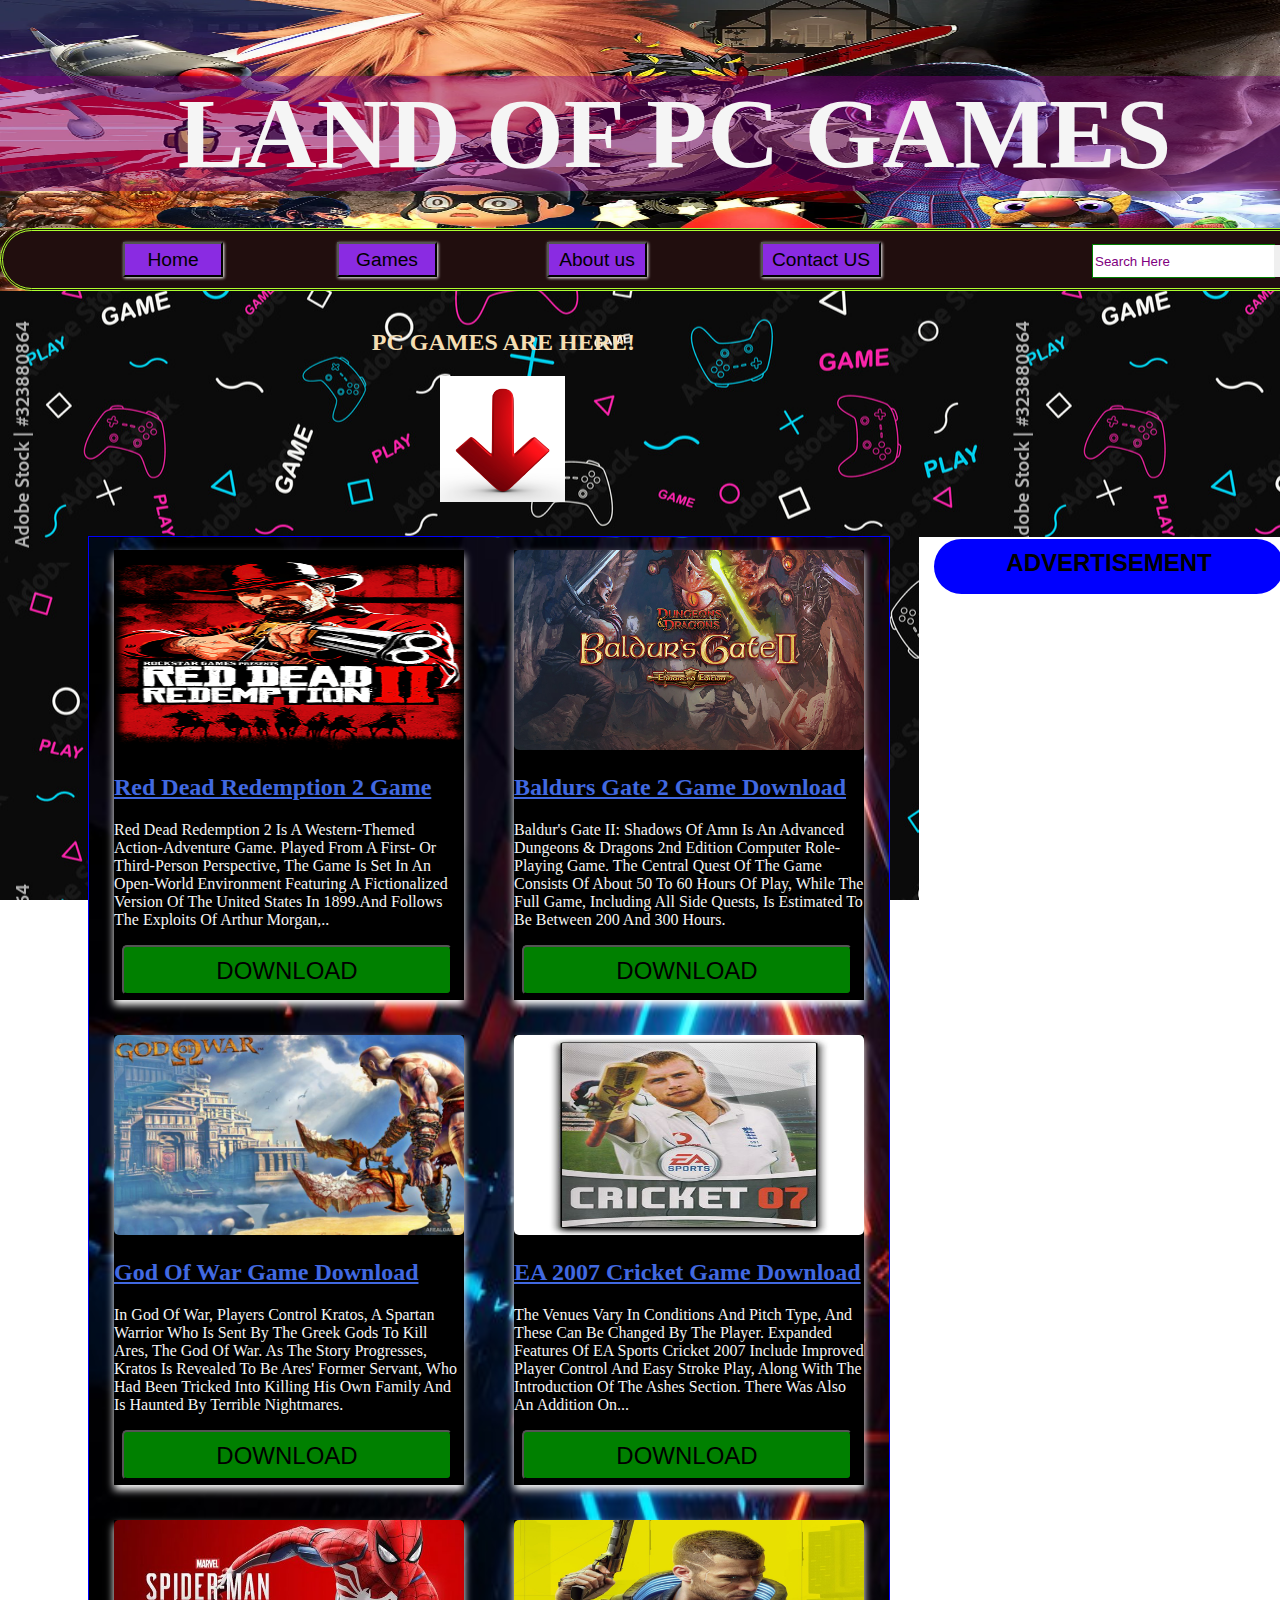
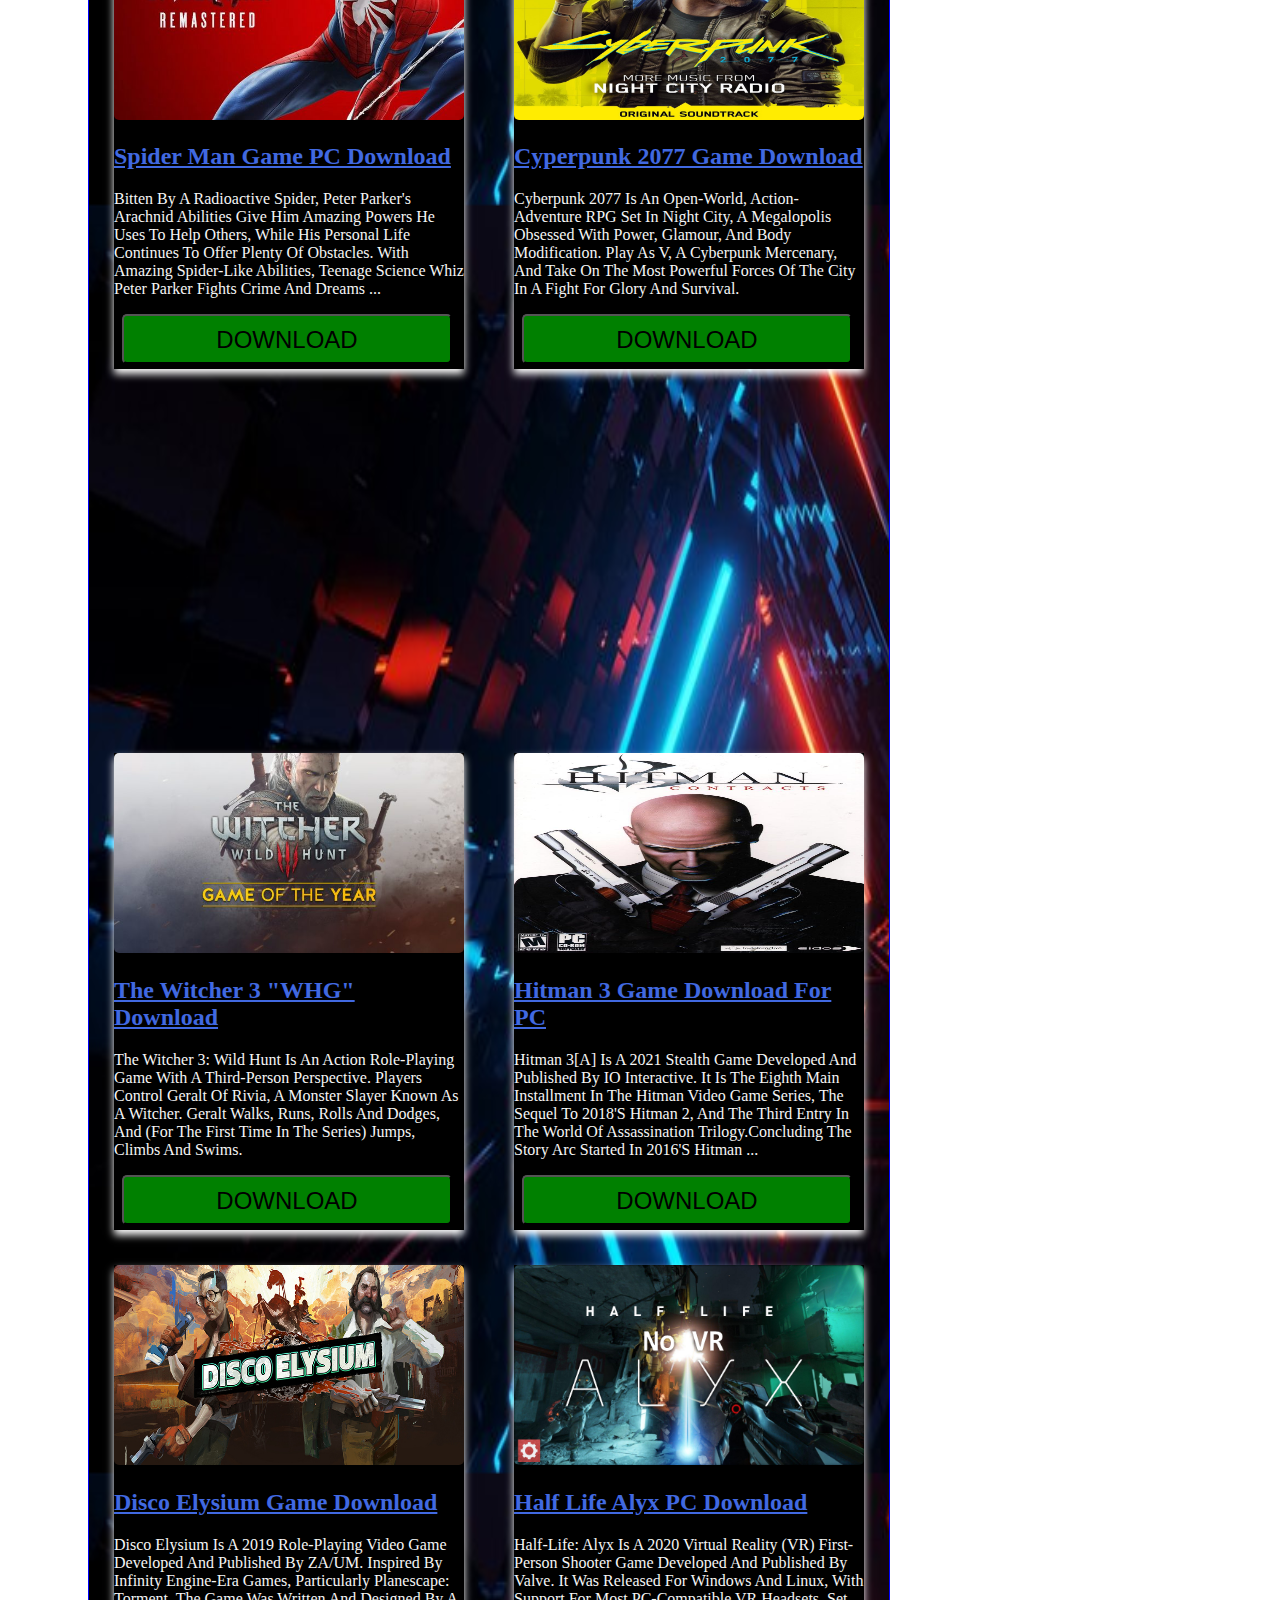
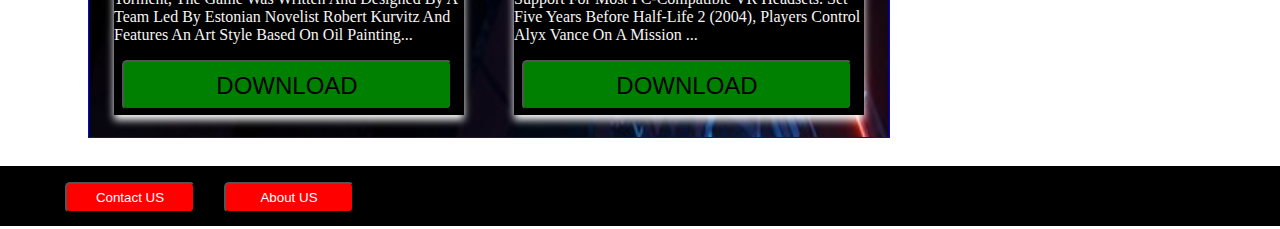
<file: index.html>
<!DOCTYPE html>
<html lang="en">
<head>
	<!-- Google tag (gtag.js) -->
<script async src="https://www.googletagmanager.com/gtag/js?id=AW-16588410391"></script>
<script>
  window.dataLayer = window.dataLayer || [];
  function gtag(){dataLayer.push(arguments);}
  gtag('js', new Date());

  gtag('config', 'AW-16588410391');
</script>
	<!-- Google tag (gtag.js) --> <script async src="https://www.googletagmanager.com/gtag/js?id=G-67N913W9X8"></script> <script> window.dataLayer = window.dataLayer || []; function gtag(){dataLayer.push(arguments);} gtag('js', new Date()); gtag('config', 'G-67N913W9X8');
	gtag('config', 'AW-16588410391');</script>

	<!-- Google tag (gtag.js) -->
	<!-- Event snippet for Page view conversion page
In your html page, add the snippet and call gtag_report_conversion when someone clicks on the chosen link or button. -->
<script>
function gtag_report_conversion(url) {
  var callback = function () {
    if (typeof(url) != 'undefined') {
      window.location = url;
    }
  };
  gtag('event', 'conversion', {
      'send_to': 'AW-16588410391/sagsCPih0bgZEJec_OU9',
      'event_callback': callback
  });
  return false;
}
</script>
<!-- Event snippet for Page view conversion page -->
<script>
  gtag('event', 'conversion', {'send_to': 'AW-16588410391/sagsCPih0bgZEJec_OU9'});
</script>

<script async src="https://www.googletagmanager.com/gtag/js?id=G-67N913W9X8"></script>
<script>
  window.dataLayer = window.dataLayer || [];
  function gtag(){dataLayer.push(arguments);}
  gtag('js', new Date());

  gtag('config', 'G-67N913W9X8');
	gtag('config', 'AW-16588410391');
</script>
    <link rel="icon" type="image/x-icon" href="favicon.ico">
    <meta charset="UTF-8">
    <meta name="viewport" content="width=device-width, initial-scale=1.0">
    <title>Free Download All PC Games-Land Of PC Games</title>
    <meta name="Description" content="Land OF PC Games is providing our users all the latest games they want to download for their PC that's why our chant is Latest Games Download For PC Windows 7,8,9,10 and 11"/>
    <meta property="og:title" content="Free Download All PC Games-Land Of PC Games"/>
	<meta name="Keyword" content="PC Latest Games Download For Laptop Computer"/>
    <meta name="Author" content="Publisher Of this website">
    <meta property="og:locale" content="en_US"/>
    <meta property="og:type" content="website"/>
    <meta property="og:description" content="Land of PC Games is providing our users all the latest games they want to download for their PC that's why our chant is Latest Games Download For PC Windows 7,8,9,10 and 11"/>
    <meta property="og:url" content="https://landofpcgames.online/">
<meta property="og:site_name" content=">Free Download All PC Games - Land Of PC Games"/>
	<meta name="msvalidate.01" content="71B65762A65784288C7533D09ED1EBED"/>
	<link rel="canonical" href="https://landofpcgames.online/"/>
    <script async src="https://pagead2.googlesyndication.com/pagead/js/adsbygoogle.js?client=ca-pub-3628405196615461"
     crossorigin="anonymous"></script>
  <link rel="stylesheet" href="style.css">
  <script type="application/ld+json" class="yoast-schema-graph">{"@context":"https://schema.org","@graph":[{"@type":"CollectionPage","@id":"https://landofpcgames.online/","url":"https://landofpcgames.online/","name":"Latest PC Games Download For Free - Land OF PC Games","isPartOf":{"@id":"https://landofpcgames.online/#website"},"description":"Land OF PC Games is providing our users all the latest games they want to download for their PC that why our chant is Latest Games Download For PC Windows 7,8,9,10 and 11","breadcrumb":{"@id":"https://landofpcgames.online/#breadcrumb"},"inLanguage":"en-US"},{"@type":"BreadcrumbList","@id":"https://landofpcgames.online/#breadcrumb","itemListElement":[{"@type":"ListItem","position":1,"name":"Home"}]},{"@type":"WebSite","@id":"https://www.apunkagames.com/#website","url":"https://landofpcgames.online/","name":"Latest PC Games Download For Free - Land OF PC Games","description":"","potentialAction":[{"@type":"SearchAction","target":{"@type":"EntryPoint","urlTemplate":"https://landofpcgames.online/?s={search_term_string}"},"query-input":"required name=search_term_string"}],"inLanguage":"en-US"}]}</script>

    <script type="text/javascript">
	atOptions = {
		'key' : '62c71102ab38c6a93dbe46dbae7caa4d',
		'format' : 'iframe',
		'height' : 250,
		'width' : 300,
		'params' : {}
	};
</script>
<script type="text/javascript" src="//www.topcreativeformat.com/62c71102ab38c6a93dbe46dbae7caa4d/invoke.js"></script>
	<script async src="https://pagead2.googlesyndication.com/pagead/js/adsbygoogle.js?client=ca-pub-3628405196615461"
     crossorigin="anonymous"></script>
<!-- Event snippet for Page view (1) conversion page -->
<script>
  gtag('event', 'conversion', {'send_to': 'AW-16588410391/3if_CLXXk88ZEJec_OU9'});
</script>
</head>
<body>

    <h1> Land Of PC Games</h1> <style>h1{color:whitesmoke;background-color :rgba(128, 0, 128, 0.425) ;  text-align: center; font-size: 100px; background-size:1347px; text-transform: uppercase;width: 1349px; }</style>
 <div class="header">
    
    <ul class="nav">
    <li><button type="button" onclick="location.href='https://landofpcgames.online/'" style=" cursor:pointer;">Home</button></li>
    <li><button type="button" onclick="location.href='https://landofpcgames.online/'" style=" cursor:pointer;">Games</button>

       <li><button type="button" onclick="location.href='aboutus/aboutus.html'" style=" cursor:pointer;">About us</button></li>
    <li><button style="width: 120px; cursor: pointer;" type="button" onclick="location.href='contact us/contactus.html'">Contact US</button></li>
    <li><form><input style="margin-left: 97px; height: 30px; margin-top: -10px; border: 1px solid green; color:brown; background-color: none; outline: none;" type="text" placeholder="Search Here"></li>
    <button style="height: 32px; margin-left: -35px; border: none; box-sizing: border-box; cursor: pointer;" type="submit"><img style="height: 13px; width: 40px;"src="fa0e7b992eff03c576727e95c746005c.jpg" alt="" srcset=""></button></form></li>
   </ul>
   
   <div id="back">
    <div class="ad">
        <h2 id="adh" style="width:350 px; height:1680 px;">Advertisement</h2>
	    <div class=google><script async src="https://pagead2.googlesyndication.com/pagead/js/adsbygoogle.js?client=ca-pub-3628405196615461"
     crossorigin="anonymous"></script>
<!-- 12h -->
<ins class="adsbygoogle"
     style="display:inline-block;width:377px;height:109px"
     data-ad-client="ca-pub-3628405196615461"
     data-ad-slot="4140645006"></ins>
<script>
     (adsbygoogle = window.adsbygoogle || []).push({});
</script>
	    <script async src="https://pagead2.googlesyndication.com/pagead/js/adsbygoogle.js?client=ca-pub-3628405196615461"
     crossorigin="anonymous"></script>
<ins class="adsbygoogle"
     style="display:inline-block;width:360px;height:700px"
     data-ad-client="ca-pub-3628405196615461"
     data-ad-slot="3291957601"></ins>
<script>
     (adsbygoogle = window.adsbygoogle || []).push({});
</script></div>
	  
    <div><script type="text/javascript">
	atOptions = {
		'key' : '62c71102ab38c6a93dbe46dbae7caa4d',
		'format' : 'iframe',
		'height' : 250,
		'width' : 300,
		'params' : {}
	};
</script>
<script type="text/javascript" src="//www.topcreativeformat.com/62c71102ab38c6a93dbe46dbae7caa4d/invoke.js"></script></div>
    <div><script type="text/javascript">
	atOptions = {
		'key' : '4b51c8c4988fe2da06068a82d98b274c',
		'format' : 'iframe',
		'height' : 50,
		'width' : 320,
		'params' : {}
	};
</script>
<script type="text/javascript" src="//www.topcreativeformat.com/4b51c8c4988fe2da06068a82d98b274c/invoke.js"></script></div>
    <div><script async="async" data-cfasync="false" src="//pl23540604.highrevenuenetwork.com/daf2fba0c5307722f8243463a1102e93/invoke.js"></script>
<div id="container-daf2fba0c5307722f8243463a1102e93"></div></div>
	    <div><script type="text/javascript">
	atOptions = {
		'key' : 'b13926d294d0da7c06e0f8c0df6f0365',
		'format' : 'iframe',
		'height' : 600,
		'width' : 160,
		'params' : {}
	};
</script>
<script type="text/javascript" src="//www.topcreativeformat.com/b13926d294d0da7c06e0f8c0df6f0365/invoke.js"></script></div>
   </div>
<br><h2 id="head">PC GAMES ARE HERE!</h2>
<img style="height: 126px; width: 125px; margin-left: -3.6cm;" id="img" src="8ixKKqgeT.jpg" alt=""  >
   <div class="container">
    <div class="item">
    <div><img src="rdr2-cover.png" alt="123"></div>
    <div><h2><a href="rdr2/red-dead-redemption-2-Download-For-PC-Latest-Version.html" target="_blank">Red Dead Redemption 2 Game </a></h2></div>
    <div><p>Red Dead Redemption 2 is a Western-themed action-adventure game. Played from a first- or third-person perspective, the game is set in an open-world environment featuring a fictionalized version of the United States in 1899.and follows the exploits of Arthur Morgan,.. 
      </p></div>
    <div><button style=" cursor: pointer; color: green; height: 50px; width: 330px; padding: 10px; background-color: Green; border-radius: 5px;text-transform: uppercase; font-size:x-large;color: black; text-decoration: none; margin-left: 8px; margin-bottom: 5px;" onclick="location.href='https://www.highrevenuenetwork.com/cjfxu5wps?key=608a4cb5f2ff99a74c05bd24e6324c9d '">Download</button></div>
</div>
<div class="item">
    <div> <img src="Baldurs-Gate-2-Enhanced-Edition.jpg" alt="123"></div>
    <div><h2><a href="bgs2/Baldurs-Gate-2-Enhanced-Edition-Download-For-PC.html"_blank">Baldurs Gate 2 game Download</a></h2></div>
<div><p>   Baldur's Gate II: Shadows of Amn is an Advanced Dungeons & Dragons 2nd edition computer role-playing game. The central quest of the game consists of about 50 to 60 hours of play, while the full game, including all side quests, is estimated to be between 200 and 300 hours.</p>  </div>
<div><button style=" cursor: pointer; color: green; height: 50px; width: 330px; padding: 10px; background-color: Green; border-radius: 5px;text-transform: uppercase; font-size:x-large;color: black; text-decoration: none; margin-left: 8px; margin-bottom: 5px;" onclick="location.href='https://www.highrevenuenetwork.com/cjfxu5wps?key=608a4cb5f2ff99a74c05bd24e6324c9d '">Download</button></div>
</div>
<div class="item">
    <div> <img src="god-of-war-1-cover.jpg" alt="123"></div>
    <div><h2><a href="gof1/God-of-war-1-latest-game-download-For PC.html" target="_blanks">god of war game download</a></h2></div>
<div><p>
    In God of War, players control Kratos, a Spartan warrior who is sent by the Greek gods to kill Ares, the god of war. As the story progresses, Kratos is revealed to be Ares' former servant, who had been tricked into killing his own family and is haunted by terrible nightmares.</p>  </div>
<div><button style=" cursor: pointer; color: green; height: 50px; width: 330px; padding: 10px; background-color: Green; border-radius: 5px;text-transform: uppercase; font-size:x-large;color: black; text-decoration: none; margin-left: 8px; margin-bottom: 5px;" onclick="location.href='https://www.highrevenuenetwork.com/cjfxu5wps?key=608a4cb5f2ff99a74c05bd24e6324c9d '">Download</button></div>
</div>
<div class="item">
    <div> <img src="b4934b8e192ee849ab2b37375e23c933.jpg" alt="123"></div>
    <div><h2><a href="Ea 2007/EA 2007-Cricket-Game-Download-For PC." target="_blank">EA 2007 cricket game download</a></h2></div>
<div><p> The venues vary in conditions and pitch type, and these can be changed by the player. Expanded features of EA Sports Cricket 2007 include improved player control and easy stroke play, along with the introduction of the Ashes section. There was also an addition on...</p>  </div>
<div><button style=" cursor: pointer; color: green; height: 50px; width: 330px; padding: 10px; background-color: Green; border-radius: 5px;text-transform: uppercase; font-size:x-large;color: black; text-decoration: none; margin-left: 8px; margin-bottom: 5px;" onclick="location.href='https://www.highrevenuenetwork.com/cjfxu5wps?key=608a4cb5f2ff99a74c05bd24e6324c9d '">Download</button></div>
</div>
<div class="item">
    <div> <img src="-1430135140.jpg" alt="123"></div>
    <div><h2><a href="spd/Marvel Spiderman Game-Download-4-PC.html" target="_blank">Spider Man Game PC download</a></h2></div>
<div><p> Bitten by a radioactive spider, Peter Parker's arachnid abilities give him amazing powers he uses to help others, while his personal life continues to offer plenty of obstacles. With amazing spider-like abilities, teenage science whiz Peter Parker fights crime and dreams ...</p> </div>
<div><button style=" cursor: pointer; color: green; height: 50px; width: 330px; padding: 10px; background-color: Green; border-radius: 5px;text-transform: uppercase; font-size:x-large;color: black; text-decoration: none; margin-left: 8px; margin-bottom: 5px;" onclick="location.href='https://www.highrevenuenetwork.com/cjfxu5wps?key=608a4cb5f2ff99a74c05bd24e6324c9d '">Download</button></div>
</div>
<div class="item">
    <div> <img src="Cover.jpg" alt="123"></div>
    <div><h2><a href="cyberpunk2077/cyberpunk2077-download-for-pc-latest-version.html" target="_blank">Cyperpunk 2077 game download</a></h2></div>
<div><p>
    Cyberpunk 2077 is an open-world, action-adventure RPG set in Night City, a megalopolis obsessed with power, glamour, and body modification. Play as V, a cyberpunk mercenary, and take on the most powerful forces of the city in a fight for glory and survival.</p>  </div>
<div><button style=" cursor: pointer; color: green; height: 50px; width: 330px; padding: 10px; background-color: Green; border-radius: 5px;text-transform: uppercase; font-size:x-large;color: black; text-decoration: none; margin-left: 8px; margin-bottom: 5px;" onclick="location.href='https://www.highrevenuenetwork.com/cjfxu5wps?key=608a4cb5f2ff99a74c05bd24e6324c9d '">Download</button></div>
</div>
	   <div><script async src="https://pagead2.googlesyndication.com/pagead/js/adsbygoogle.js?client=ca-pub-3628405196615461"
     crossorigin="anonymous"></script>
<ins class="adsbygoogle"
     style="display:inline-block;width:788px;height:300px"
     data-ad-client="ca-pub-3628405196615461"
     data-ad-slot="7055496659"></ins>
<script>
     (adsbygoogle = window.adsbygoogle || []).push({});
</script></div>
<div class="item">
    <div> <img src="The-Witcher-3-Wild-Hunt-Game-of-the-Year-Edition-Free-Download-639x361.jpg" alt="123"></div>
    <div><h2><a href="file:///C:/Users/zzahi/Desktop/Mega%20Project/Games/The%20witcher%203/twr3.html" target="_blank">the witcher 3 "WHG" Download</a></h2></div>
<div><p>The Witcher 3: Wild Hunt is an action role-playing game with a third-person perspective. Players control Geralt of Rivia, a monster slayer known as a Witcher. Geralt walks, runs, rolls and dodges, and (for the first time in the series) jumps, climbs and swims.</p>  </div>
<div><button style=" cursor: pointer; color: green; height: 50px; width: 330px; padding: 10px; background-color: Green; border-radius: 5px;text-transform: uppercase; font-size:x-large;color: black; text-decoration: none; margin-left: 8px; margin-bottom: 5px;" onclick="location.href='https://www.highrevenuenetwork.com/cjfxu5wps?key=608a4cb5f2ff99a74c05bd24e6324c9d '">Download</button></div>
</div>
<div class="item">
    <div> <img src="Hitman-Contracts-free-download.jpg" alt="123"></div>
    <div><h2><a href="https://www.apunkagames.com/2022/09/hitman-3-game.html" target="_blank">hitman 3 game  download for PC</a> </h2></div>
<div><p> Hitman 3[a] is a 2021 stealth game developed and published by IO Interactive. It is the eighth main installment in the Hitman video game series, the sequel to 2018's Hitman 2, and the third entry in the World of Assassination trilogy.Concluding the story arc started in 2016's Hitman ...</p>  </div>
<div><button style=" cursor: pointer; color: green; height: 50px; width: 330px; padding: 10px; background-color: Green; border-radius: 5px;text-transform: uppercase; font-size:x-large;color: black; text-decoration: none; margin-left: 8px; margin-bottom: 5px;" onclick="location.href='https://www.highrevenuenetwork.com/cjfxu5wps?key=608a4cb5f2ff99a74c05bd24e6324c9d '">Download</button></div>
</div>
<div class="item">
    <div> <img src="Disco-Elysium.jpg" alt="123"></div>
<div><h2><a href="https://oceansofgamess.com/disco-elysium-final-cut-free-download-2/" target="_blank">disco elysium game download</a></h2></div>
<div><p> 
    Disco Elysium is a 2019 role-playing video game developed and published by ZA/UM. Inspired by Infinity Engine-era games, particularly Planescape: Torment, the game was written and designed by a team led by Estonian novelist Robert Kurvitz and features an art style based on oil painting...</p>  </div>
<div><button style=" cursor: pointer; color: green; height: 50px; width: 330px; padding: 10px; background-color: Green; border-radius: 5px;text-transform: uppercase; font-size:x-large;color: black; text-decoration: none; margin-left: 8px; margin-bottom: 5px;" onclick="location.href='https://www.highrevenuenetwork.com/cjfxu5wps?key=608a4cb5f2ff99a74c05bd24e6324c9d '">Download</button></div>
</div>
<div class="item">
    <div> <img src="image_8.png" alt="123"></div>
    <div><h2><a href="https://oceansofgamess.com/half-life-alyx-free-download/" target="_blank">half life alyx PC download</a></h2></div>
<div><p>Half-Life: Alyx is a 2020 virtual reality (VR) first-person shooter game developed and published by Valve. It was released for Windows and Linux, with support for most PC-compatible VR headsets. Set five years before Half-Life 2 (2004), players control Alyx Vance on a mission ...</p>  </div>
	<div><button style=" cursor: pointer; color: green; height: 50px; width: 330px; padding: 10px; background-color: Green; border-radius: 5px;text-transform: uppercase; font-size:x-large;color: black; text-decoration: none; margin-left: 8px; margin-bottom: 5px;" onclick="location.href='https://www.highrevenuenetwork.com/cjfxu5wps?key=608a4cb5f2ff99a74c05bd24e6324c9d '">Download</button></div>
</div>
</div>
</div>
</div>

<br>


</script>
	 <script type="text/javascript">
	atOptions = {
		'key' : '161f14fa58bd608bf8bccd5cc1356358',
		'format' : 'iframe',
		'height' : 100,
		'width' : 400,
		'params' : {}
	};
</script>
<script type="text/javascript" src="//www.topcreativeformat.com/161f14fa58bd608bf8bccd5cc1356358/invoke.js"></script>
    <div class="footer">
        <ol id="fi">
            <button id="fiii" type="button" onclick="location.href='contact%20us/contactus.html'" style=" cursor:pointer;"> Contact US</button>
          <button id="fiii" type="button" onclick="location.href='aboutus/aboutus.html'" style=" cursor:pointer;">About US</button>
        </ol>
    </div>
   
<script type='text/javascript' src='//pl23535925.highrevenuenetwork.com/f2/78/c9/f278c9d24b54a2e3f67812b8255732f5.js'></script>
</body>
</html>
</file>
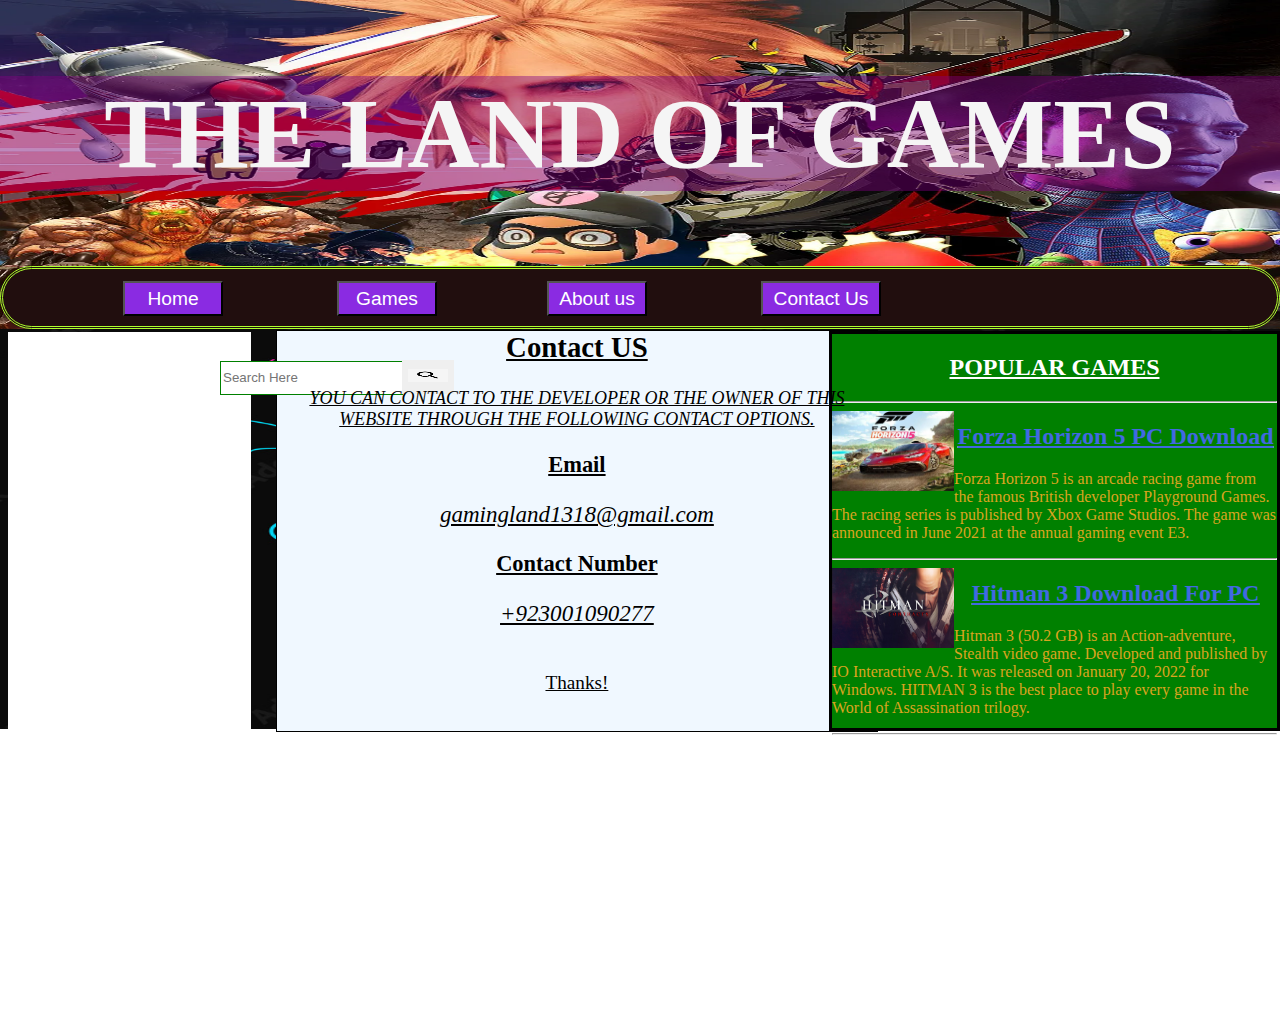
<file: contact us/contactus.html>
<!DOCTYPE html>
<html lang="en">
<head>
    <script async src="https://pagead2.googlesyndication.com/pagead/js/adsbygoogle.js?client=ca-pub-3628405196615461"
     crossorigin="anonymous"></script>
    <meta charset="UTF-8">
    <meta name="viewport" content="width=device-width, initial-scale=1.0">
    <title>Contact US</title>
    <link rel="stylesheet" href="contact.css">
</head>
<body>
    <h1> The Land Of Games</h1> <style>h1{color:whitesmoke;background-color :rgba(128, 0, 128, 0.425); text-align: center; font-size: 100px; background-size:788px; text-transform: uppercase;}</style> 
    <div class="header">
       <ul>
        <li><button class="top" style="cursor: pointer;" type="button" onclick="location.href='https://landofpcgames.online/'">Home</button></li>
       <li><button class="top"  style="cursor: pointer;" type="button" onclick="location.href='https://landofpcgames.online/'">Games</button>
   
          <li><button class="top" style="cursor: pointer;" type="button" onclick="location.href='https://landofpcgames.online/aboutus/aboutus.html'">About us</button></li>
       <li><button style="width: 120px; cursor:pointer;" type="button" onclick="location.href='https://landofpcgames.online/contact%20us/contactus.html'">Contact Us</button></li>
       <li><form><input style="margin-left: 97px; height: 30px; margin-top: -10px; border: 1px solid green; color:brown; background-color: none;" type="text" placeholder="Search Here"></li>
         <button style="height: 34px; margin-left: -35px; border: none; box-sizing: border-box;" type="submit"><img style="height: 13px; width: 40px;"src="fa0e7b992eff03c576727e95c746005c.jpg" alt="" srcset=""></button></form></li>
        </ul>
     
      </ul>
      <div class="back"></div>
      <div class="main">
           <div id="red" style="width: 243px; height:398px; background-color: white; margin-left: 8.2cm; margin-top: -10.5cm;">
             <script async src="https://pagead2.googlesyndication.com/pagead/js/adsbygoogle.js?client=ca-pub-3628405196615461"
     crossorigin="anonymous"></script>
<ins class="adsbygoogle"
     style="display:block"
     data-ad-format="fluid"
     data-ad-layout-key="-6t+ed+2i-1n-4w"
     data-ad-client="ca-pub-3628405196615461"
     data-ad-slot="1887732784"></ins>
<script>
     (adsbygoogle = window.adsbygoogle || []).push({});
</script>
           </div>
       <div class="my"><div><h2 id="h2" style="margin-top: 0cm;"><b>Contact US</b></h2></div>
    <div><p>You Can Contact to the developer or the owner of this website through the following Contact options.</p>
        <h3>Email</h3><p style="text-transform: none; text-decoration: double; font-style: oblique; font-size: larger;">gamingland1318@gmail.com</p>
        <h3>Contact Number</h3><p  style="text-transform: none; text-decoration: double; font-style: oblique; font-size: larger;">+923001090277</p>
     <br>
          Thanks!
     </p></div></div> 
    <div class="side">
      <div><h2>Popular Games</h2></div><hr>
      <div><img src="forza-horizon-5-640x330 new.jpg" alt="" ></div>
     <div><h2><a href="https://se7en.ws/forza-horizon-5/?lang=en" target="_blank">Forza Horizon 5 PC Download</a></h2></div>
  <div><p> Forza Horizon 5 is an arcade racing game from the famous British developer Playground Games. The racing series is published by Xbox Game Studios. The game was announced in June 2021 at the annual gaming event E3.</p></div><hr>
  <div><img src="Hitman-3-Contractsnew.jpg" alt="123" srcset=""></div>
<div><h2><a href="https://www.apunkagames.com/2022/09/hitman-3-game.html " target="_blank">Hitman 3 Download For PC</a></h2></div> 
<div><p>Hitman 3 (50.2 GB) is an Action-adventure, Stealth video game. Developed and published by IO Interactive A/S. It was released on January 20, 2022 for Windows. HITMAN 3 is the best place to play every game in the World of Assassination trilogy. </p></div><hr>
</div>
</div> 
  <div class=ads style="margin-left:70px;"><script async src="https://pagead2.googlesyndication.com/pagead/js/adsbygoogle.js?client=ca-pub-3628405196615461"
     crossorigin="anonymous"></script>
<ins class="adsbygoogle"
     style="display:inline-block;width:1200px;height:300px"
     data-ad-client="ca-pub-3628405196615461"
     data-ad-slot="3025786143"></ins>
<script>
     (adsbygoogle = window.adsbygoogle || []).push({});
</script></div>  
</body>
</html>
</file>
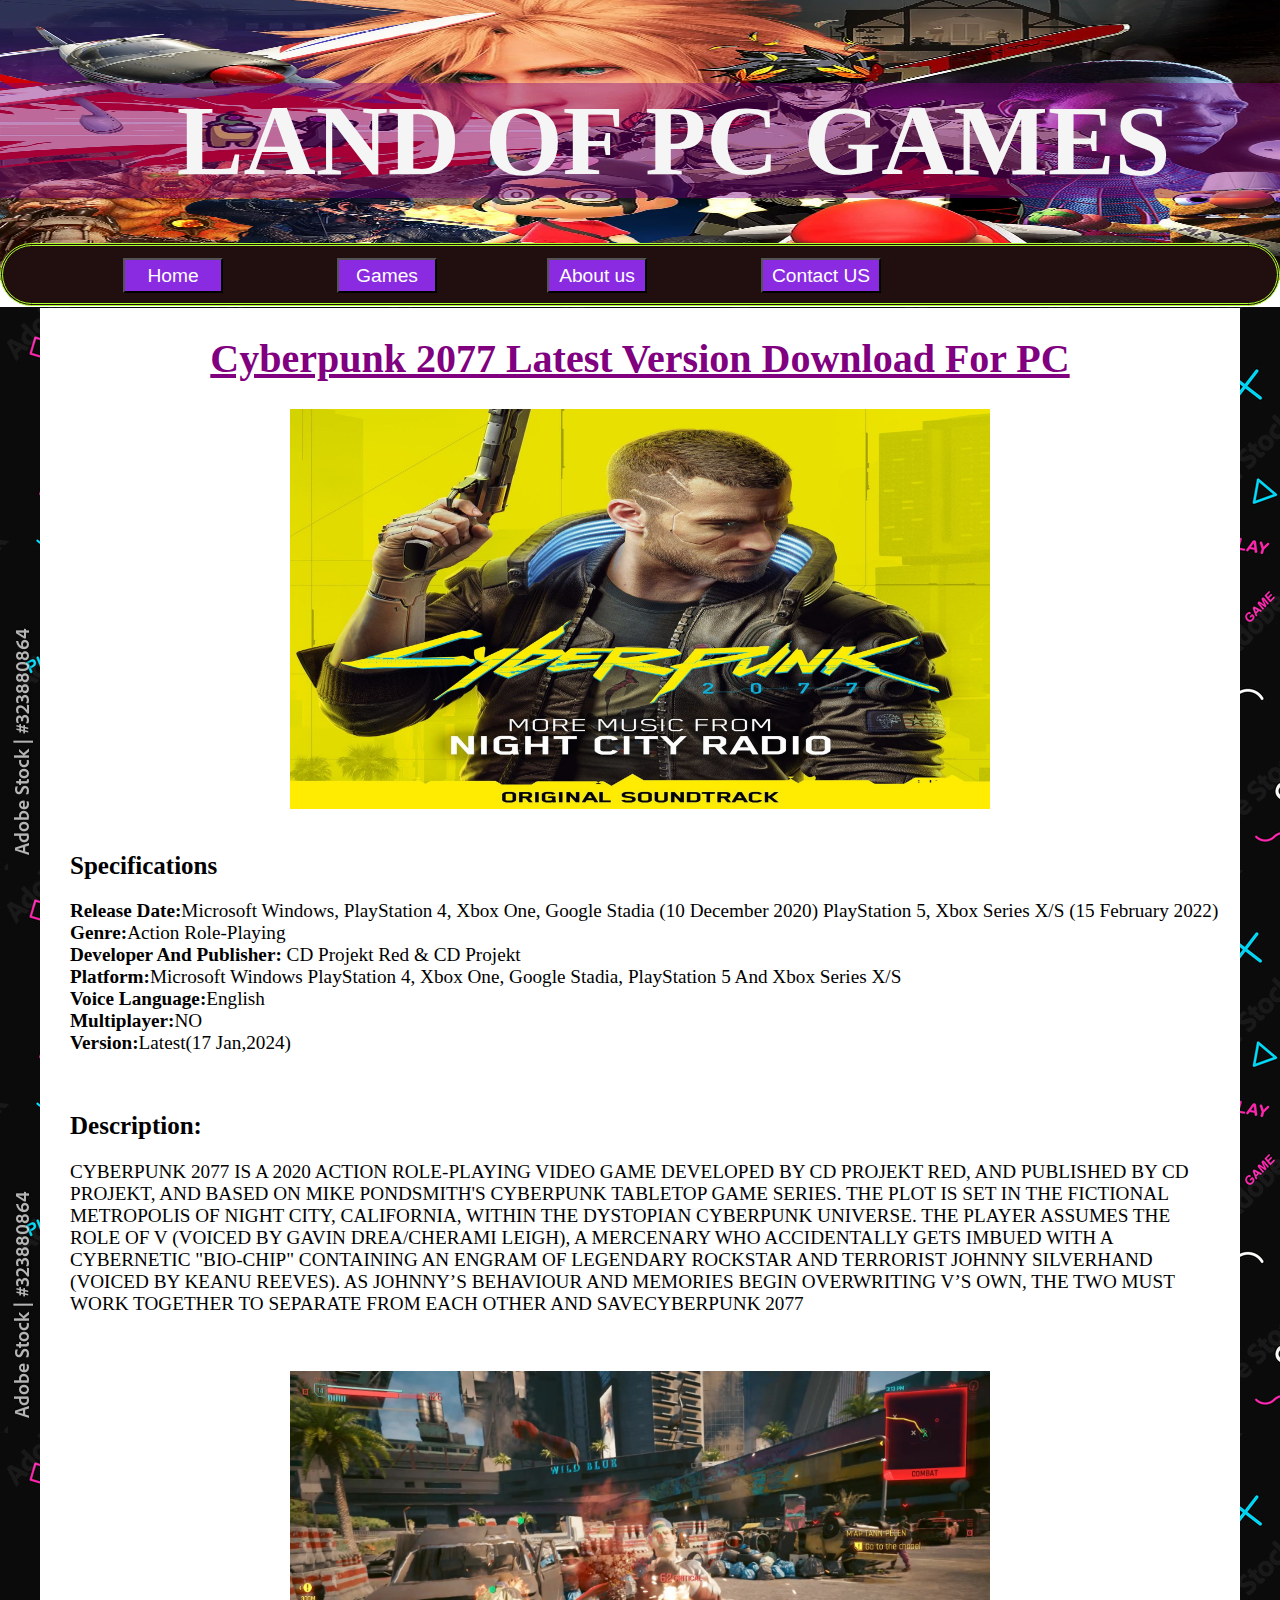
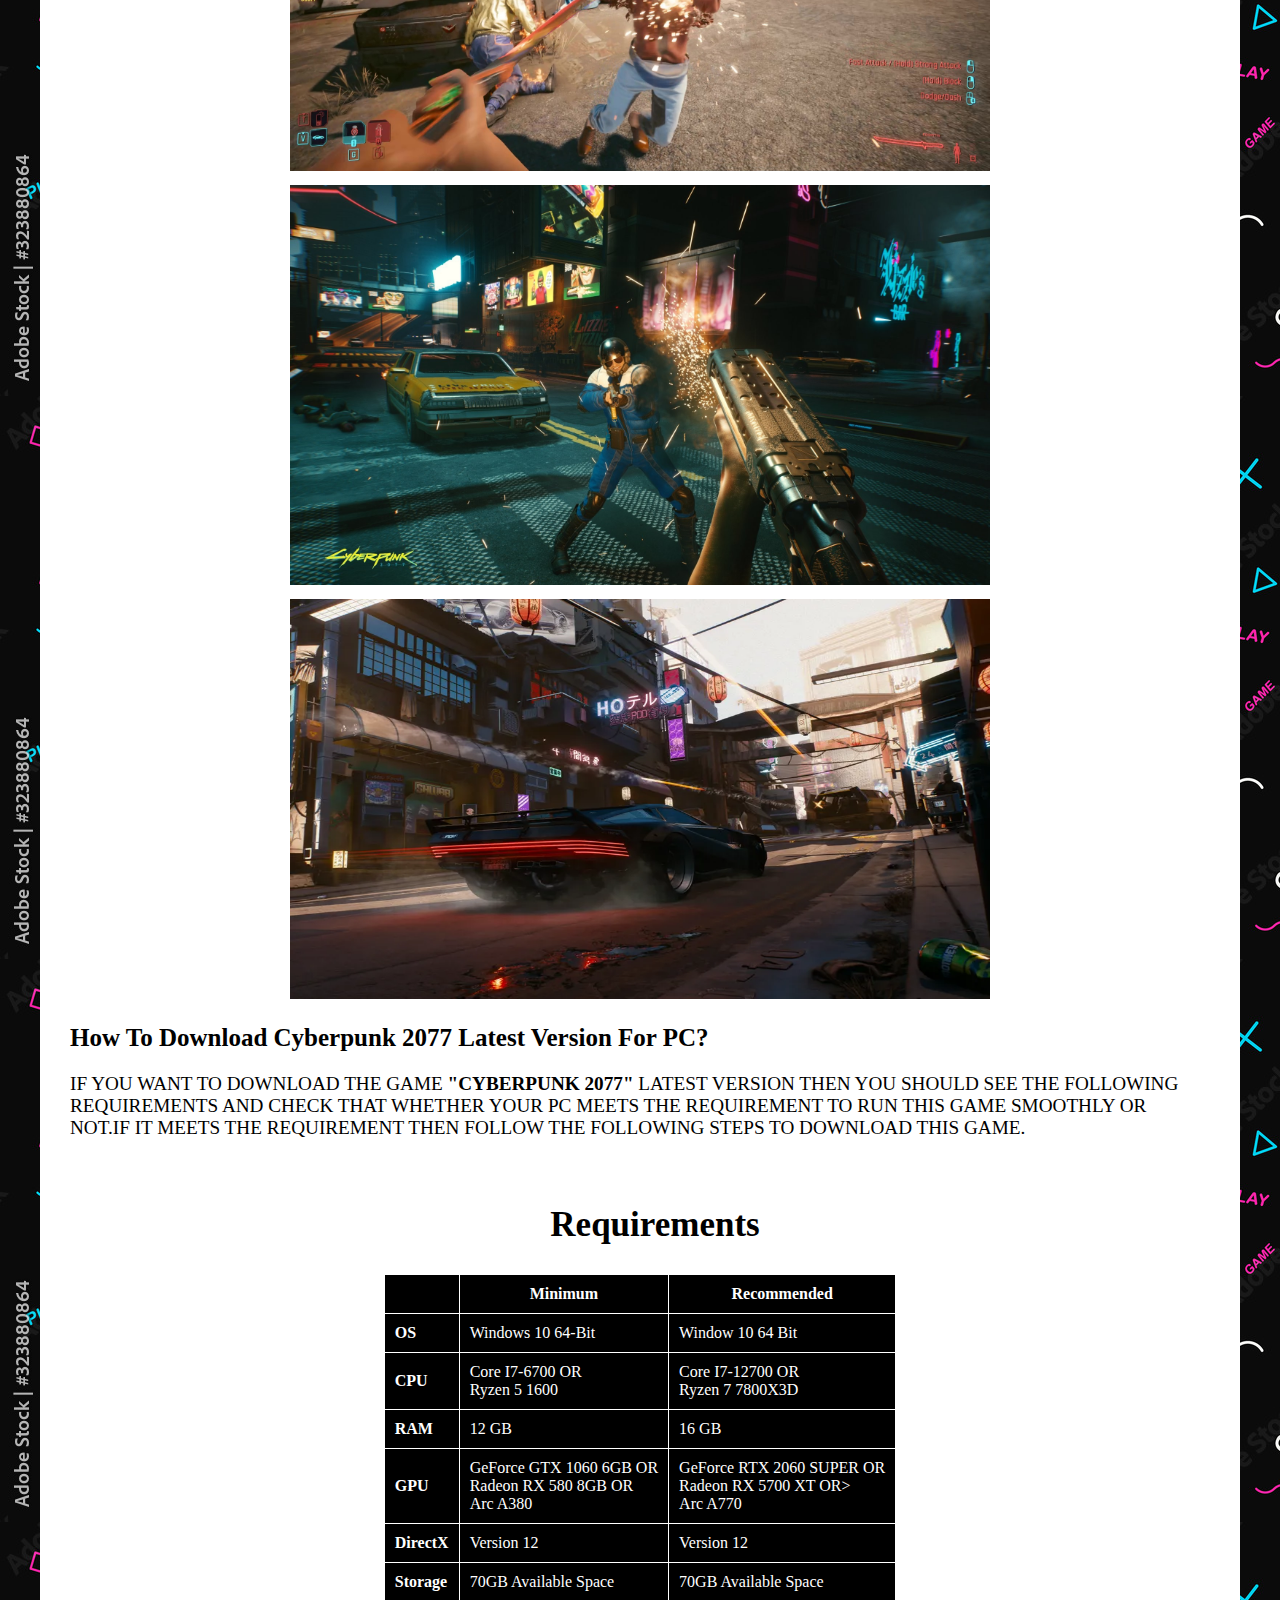
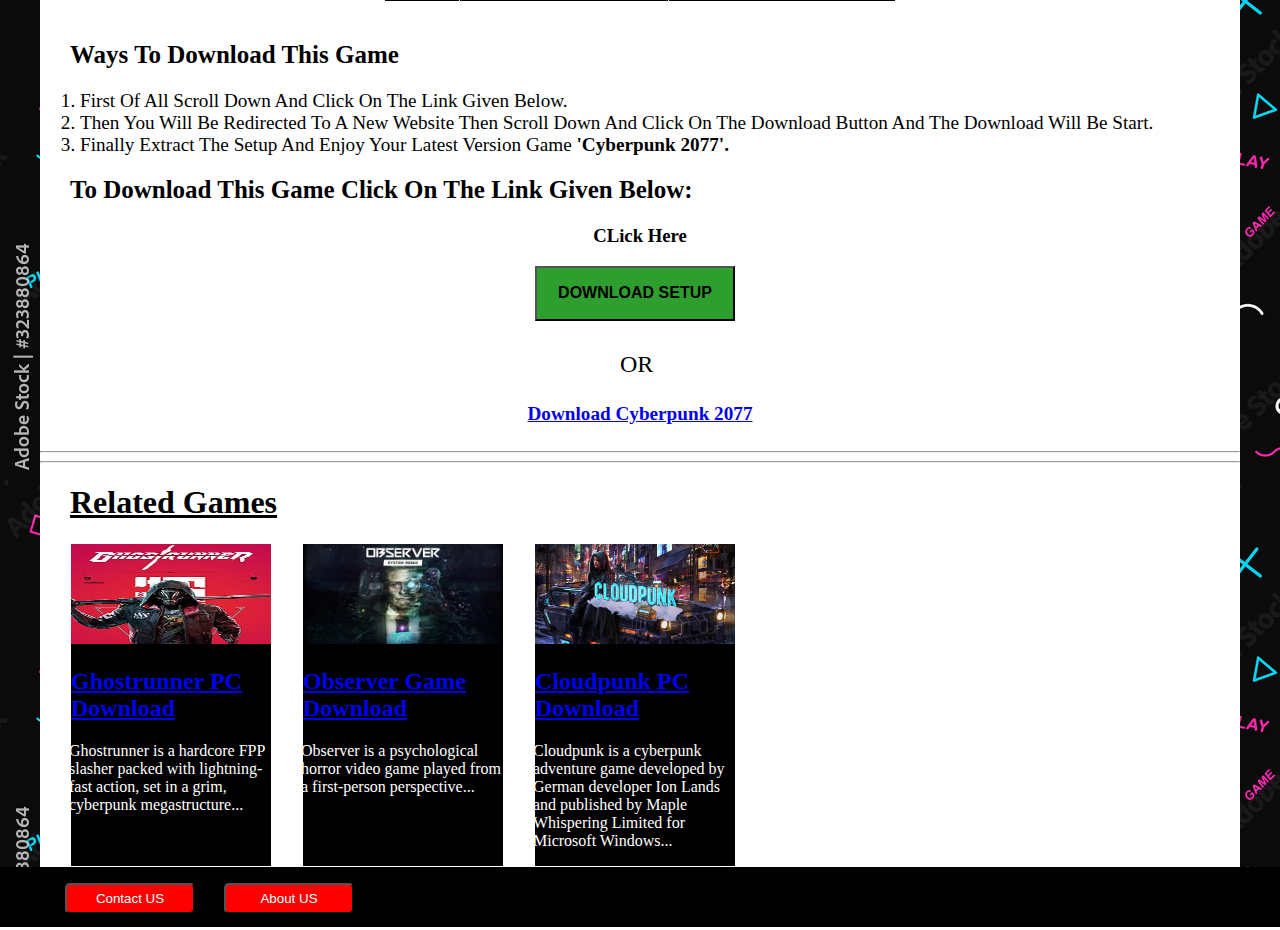
<file: cyberpunk2077/cyberpunk2077-download-for-pc-latest-version.html>
<!DOCTYPE html>
<html lang="en">
<head>
     <link rel="icon" type="image/x-icon" href="favicon.ico">
    <meta charset="UTF-8">
    <meta name="viewport" content="width=device-width, initial-scale=1.0">
    <title>Cyperpunk 2077 Game Download For Computer and Laptop</title>
    <link rel="stylesheet" href="cyp 2077.css">
        <meta name="Description" content="Cyberpunk 2077 is an action role-playing game which is developed by CD Projekt Red and published by CD Projekt in 10 December,2020 for Windows and Xbox and later on 15 february,2022.The voice language of this game is English there are not too much requirement for this game and can be easily played on any medium Computer or Laptop."/>
    <meta name="Keyword" content="Cyberpunk 2077 free download for Computer and Laptops"/>
    <meta name="Author" content="Publisher Of this website"/>
    <meta property="og:locale" content="en_US"/>
    <meta property="og:type" content="website"/>
    <meta property="og:description" content="Cyberpunk 2077 is an action role-playing game which is developed by CD Projekt Red and published by CD Projekt in 10 December,2020 for Windows and Xbox and later on 15 february,2022.The voice language of this game is English there are not too much requirement for this game and can be easily played on any medium Computer or Laptop."/>
    <meta property="og:url" content="https://landofpcgames.online/cyberpunk2077/cyberpunk2077-download-for-pc-latest-version.html"/>
<meta property="og:site_name" content="Latest PC Games Download For Free - Land Of PC Games"/>
	<meta name="msvalidate.01" content="71B65762A65784288C7533D09ED1EBED" />
	<link rel="canonical" href="https://landofpcgames.online/cyberpunk2077/cyberpunk2077-download-for-pc-latest-version.html"/>
    <script async src="https://pagead2.googlesyndication.com/pagead/js/adsbygoogle.js?client=ca-pub-3628405196615461"
     crossorigin="anonymous"></script>
<script type='text/javascript' src='//pl23535985.highrevenuenetwork.com/f3/c2/42/f3c24272eb3637c0b6064d4a24acdc98.js'></script>
    <script type="text/javascript">
	atOptions = {
		'key' : '62c71102ab38c6a93dbe46dbae7caa4d',
		'format' : 'iframe',
		'height' : 250,
		'width' : 300,
		'params' : {}
	};
</script>
<script type="text/javascript" src="//www.topcreativeformat.com/62c71102ab38c6a93dbe46dbae7caa4d/invoke.js"></script>
</head>

</head>
<body>
    <h2 id="head">Land OF PC Games</h2> <style>#head{color:whitesmoke;background-color :rgba(128, 0, 128, 0.425) ;  text-align: center; font-size: 100px; background-size:1347px; text-transform: uppercase;width: 1347px; }</style>
<div class="header">
   <ul>
   <li><button style="cursor: pointer;" type="button" onclick="location.href='https://landofpcgames.online/'">Home</button></li>
   <li><button style="cursor: pointer;" type="button" onclick="location.href='https://landofpcgames.online/'">Games</button>

      <li><button style="cursor: pointer;" type="button" onclick="location.href='https://landofpcgames.online/aboutus/aboutus.html'">About us</button></li>
   <li><button style="width: 120px; cursor: pointer;" type="button" onclick="location.href='https://landofpcgames.online/contact%20us/contactus.html'">Contact US</button></li>
   
  </ul>
  <div id="back">
   <div class="container">
       <div id="head3"><h1 id="head2" style="text-align: center; font-size:40px;text-decoration: underline;"><b>Cyberpunk 2077 latest version download for PC</b></h1></div>
       <div class="ima"><img src="Cover.jpg" alt="Baldurs gate 2"></div>
       <br>
       <h2 id="h">Specifications</h2>
       <div class="para"><ol>
           <li><b>Release date:</b>Microsoft Windows, PlayStation 4, Xbox One, Google Stadia
            (10 December 2020)
            PlayStation 5, Xbox Series X/S
            (15 February 2022)</li>
           <li><b>Genre:</b>Action role-playing</li>
           <li><b>Developer and Publisher:</b>	CD Projekt Red & CD Projekt</li>
           <li><b>Platform:</b>Microsoft Windows
            PlayStation 4,
            Xbox One,
            Google Stadia,
            PlayStation 5 and
            Xbox Series X/S</li>
           <li><b>Voice language:</b>English</li>
          <li><b>Multiplayer:</b>NO</li>
       <li><b>Version:</b>Latest(17 Jan,2024)</li>
       </ol></div>
           <br>
       <h2 id="h">Description:</h2>
       <div class="para"><p>Cyberpunk 2077 is a 2020 action role-playing video game developed by CD Projekt Red, and published by CD Projekt, and based on Mike Pondsmith's Cyberpunk tabletop game series. The plot is set in the fictional metropolis of Night City, California, within the dystopian Cyberpunk universe. The player assumes the role of V (voiced by Gavin Drea/Cherami Leigh), a mercenary who accidentally gets imbued with a cybernetic "bio-chip" containing an engram of legendary rockstar and terrorist Johnny Silverhand (voiced by Keanu Reeves). As Johnny’s behaviour and memories begin overwriting V’s own, the two must work together to separate from each other and saveCyberpunk 2077</p></div>
      <br>
      <div class="para"><p></p></div>
    
      <div class="ima"><img  src="4192563-vlcscreenshot2023-09-14-03h17m59s069.jpg">
           <script type="text/javascript">
             atOptions = {
                 'key' : '4b51c8c4988fe2da06068a82d98b274c',
                 'format' : 'iframe',
                 'height' : 50,
                 'width' : 320,
                 'params' : {}
             };
         </script>
         <script type="text/javascript" src="//www.topcreativeformat.com/4b51c8c4988fe2da06068a82d98b274c/invoke.js"></script>
   <img style="margin-top: 10px;" src="1597077756_cyberpunk2077_party_at_night_rgb-en.jpg">
   <script type="text/javascript">
      atOptions = {
          'key' : '161f14fa58bd608bf8bccd5cc1356358',
          'format' : 'iframe',
          'height' : 60,
          'width' : 468,
          'params' : {}
      };
  </script>
  <script type="text/javascript" src="//www.topcreativeformat.com/161f14fa58bd608bf8bccd5cc1356358/invoke.js"></script>
   <img style="margin-top: 10px;" src="cyberpunk_2077_screenshot_04_3840.0.jpg"></div>
      <h2 id="h">How to Download Cyberpunk 2077 Latest Version For PC?</h2>
      <p>
     If you want to Download the game <b>"Cyberpunk 2077"</b> latest version then you should see the following requirements and check that whether your PC meets the requirement to run this game smoothly or not.If it meets the requirement then follow the following steps to download this game.
      </p>
      <br>
      <h2 id="h" style="text-align: center; font-size: 35px;" >Requirements</h2>
      <table><tr>
       <th></th>
       <th>Minimum</th>
       <th>Recommended</th>
      </tr>
   <tr>
   <td><b>OS</b></td>
       <td>Windows 10 64-bit</td>
       <td>Window 10 64 Bit</td>
   </tr>
<tr>
   <td><b>CPU</b></td>
   <td> Core i7-6700 OR <br> Ryzen 5 1600</td>
   <td>  Core i7-12700 OR <br> Ryzen 7 7800X3D</td>
</tr>
<tr>
   <td><b>RAM</b></td>
<td>12 GB </td>
<td>16 GB</td>
</tr>
<tr>
   <td><b>GPU</b></td>
   <td>  GeForce GTX 1060 6GB OR <br> Radeon RX 580 8GB OR <br> Arc A380</td>
   <td> GeForce RTX 2060 SUPER OR<br> Radeon RX 5700 XT OR><br> Arc A770
</td>
</tr>
<tr>
   <td><b>DirectX</b></td>
   <td>Version 12</td>
   <td>Version 12</td>   
</tr>
<tr>
   <td><b>Storage</b></td>
   <td>70GB available space</td>
   <td>70GB available space</td>
</tr>
</table><br>
<div><h2 id="h">Ways To Download this Game</h2></div>
<div id="way"><ol>
  <li>First Of all scroll down and click on the link given below.</li> 
  <li>then you will be redirected to a new website then scroll down and click on the download button and the download will be start.</li>
  <li>finally extract the setup and enjoy your latest version game <b>'Cyberpunk 2077'.</b></li>
</ol>
</div>
<div><script async="async" data-cfasync="false" src="//pl23540604.highrevenuenetwork.com/daf2fba0c5307722f8243463a1102e93/invoke.js"></script>
   <div id="container-daf2fba0c5307722f8243463a1102e93"></div></div>
<div><h2 id="h">To Download this game click on the link given below:</h2></div>
<div><h3 id="f" style="font-size: xx-larger;">CLick Here</h3></div>
<div><button id="download" onclick="location.href='https://www.highrevenuenetwork.com/cjfxu5wps?key=608a4cb5f2ff99a74c05bd24e6324c9d'"><b>Download Setup</b></button></button></div><div style="margin-left: 580px; margin-top: 30px; font-size: 1.5rem;" >OR</div>
<div><h4><a href="https://www.pcgamefreetop.net/2024/01/cyberpunk-2077-d10.html" target="_blank">Download Cyberpunk 2077</a></h4></div>
 <hr><hr>
 <h1 style="margin-left: 30px; text-decoration: underline;">Related Games</h1>
  <div class="footer"> 
    <div class="first">
        <div class="f2"><img src="Ghostrunner_cover_art.jpg" alt=""></div>
        <div class="head"><h2 id="hea"><a href="https://gog-games.to/game/ghostrunner" target="_blank">Ghostrunner PC Download</a></h2></div>
        <div class="p2"><p id="p2">Ghostrunner is a hardcore FPP slasher packed with lightning-fast action, set in a grim, cyberpunk megastructure...</p></div>
    </div>
    <div class="first">
    <div class="f2"><img src="wallpapersden.com_observer-system-redux_1920x1080.jpg" alt=""></div>
    <div class="head"><h2 id="hea"><a href="https://oceansofgamess.com/observer-game-free-download/" target="_blank">Observer Game Download</a></h2></div>
    <div class="p2"><p id="p2">Observer is a psychological horror video game played from a first-person perspective...</p></div>
    </div>
    <div class="first">
<div class="f2"><img src="Cloudpunk.jpg" alt=""></div>
<div class="head"><h2 id="hea"><a href="https://gog-games.to/game/cloudpunk" target="_blank">Cloudpunk PC Download</a></h2></div>
<div class="p2"><p id="p2">Cloudpunk is a cyberpunk adventure game developed by German developer Ion Lands and published by Maple Whispering Limited for Microsoft Windows... </p></div>
    </div>
</div>
</div>
</div>
</div>

<div class="footer2">
    <ol id="fi">
        <button id="fiii" style="cursor: pointer;" type="button" onclick="location.href='https://landofpcgames.online/contact%20us/contactus.html'"> Contact US</button>
      <button id="fiii" style="cursor: pointer;" type="button" onclick="location.href='https://landofpcgames.online/aboutus/aboutus.html'">About US</button>
    </ol>
 </div>

</body>
</html>
</file>
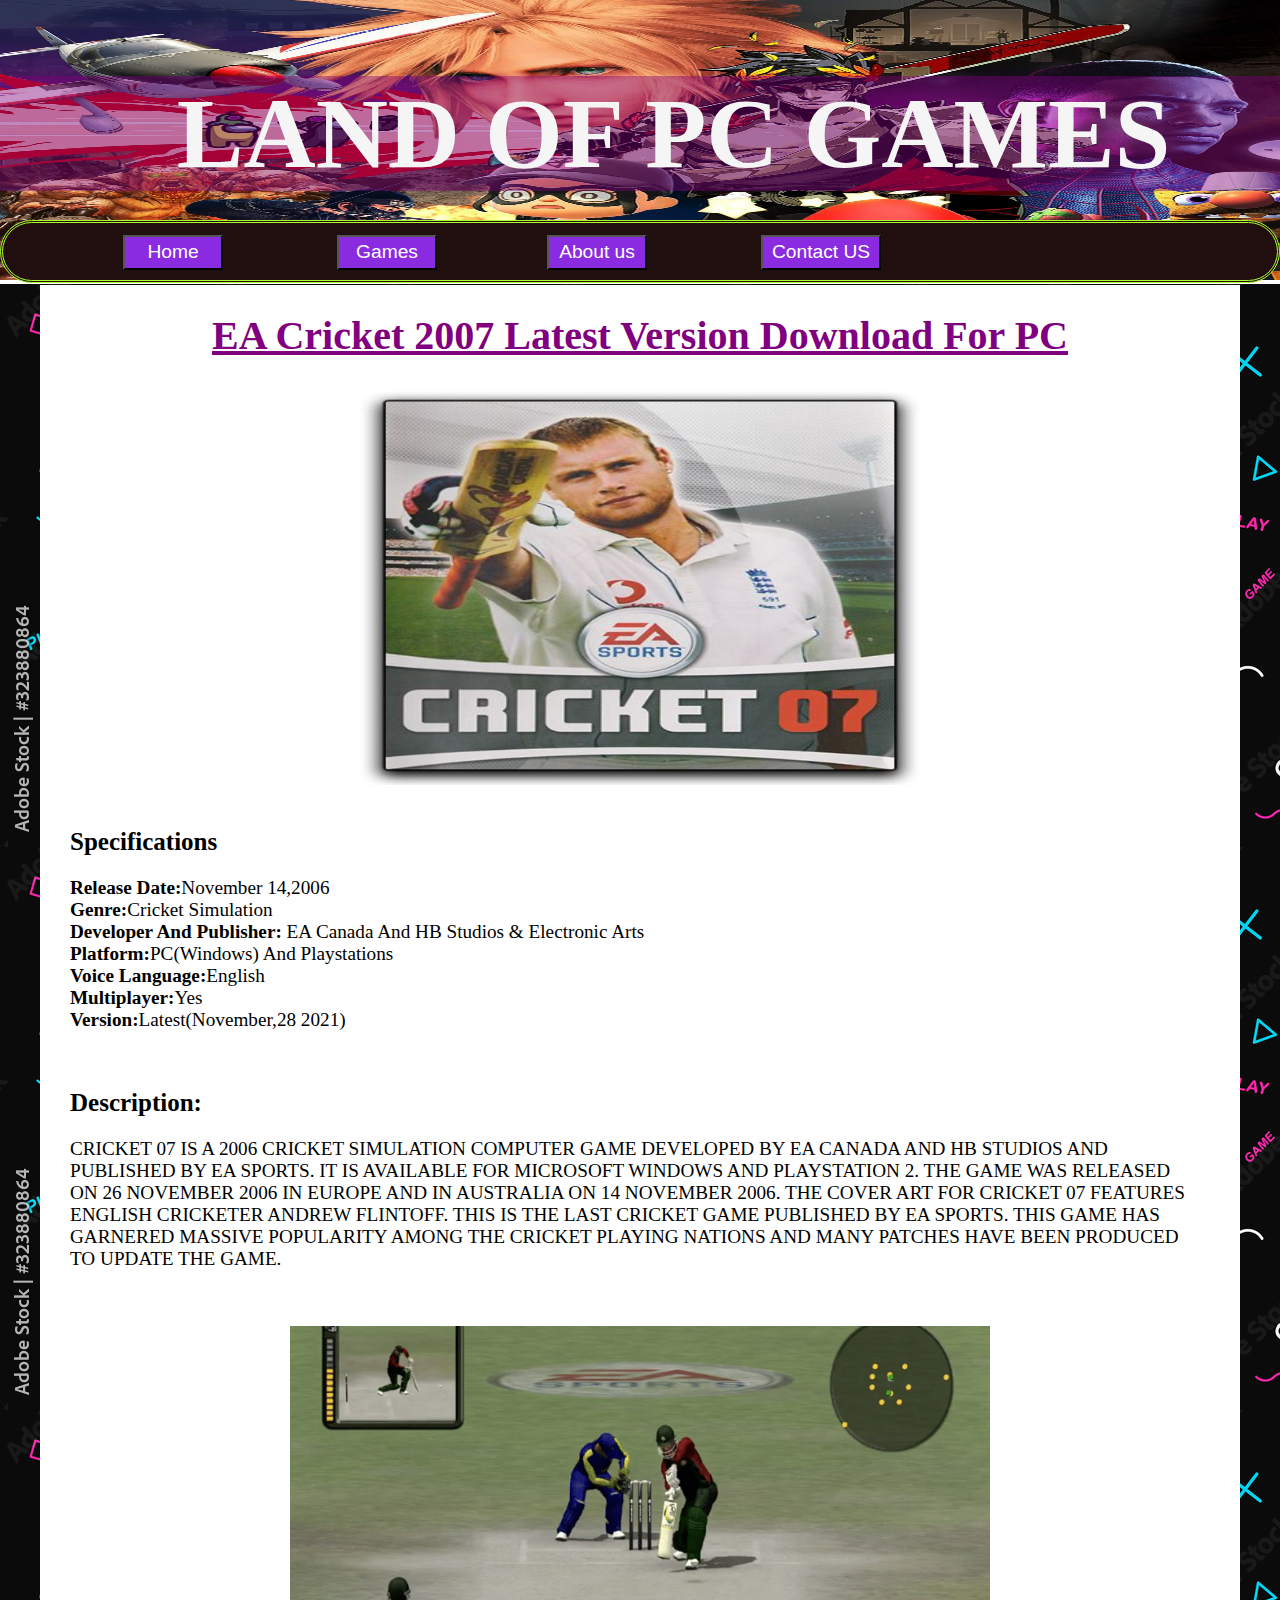
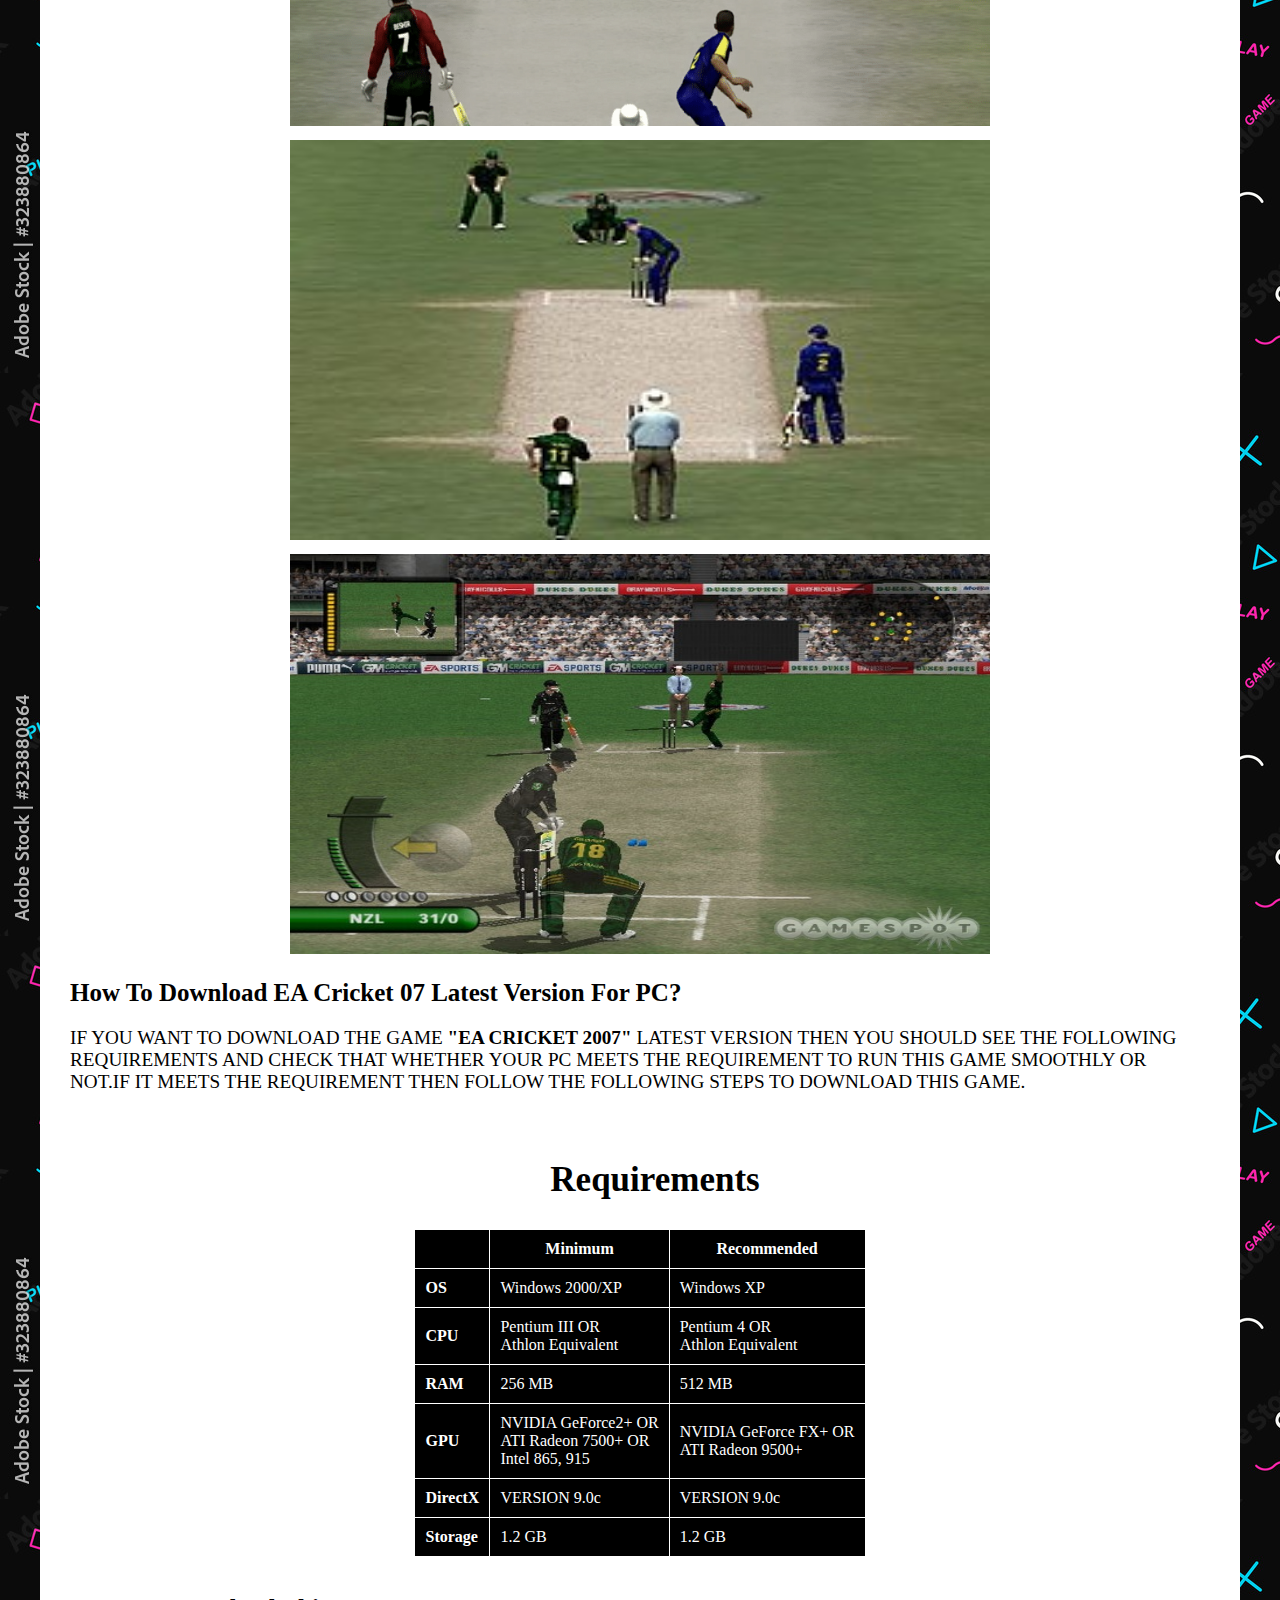
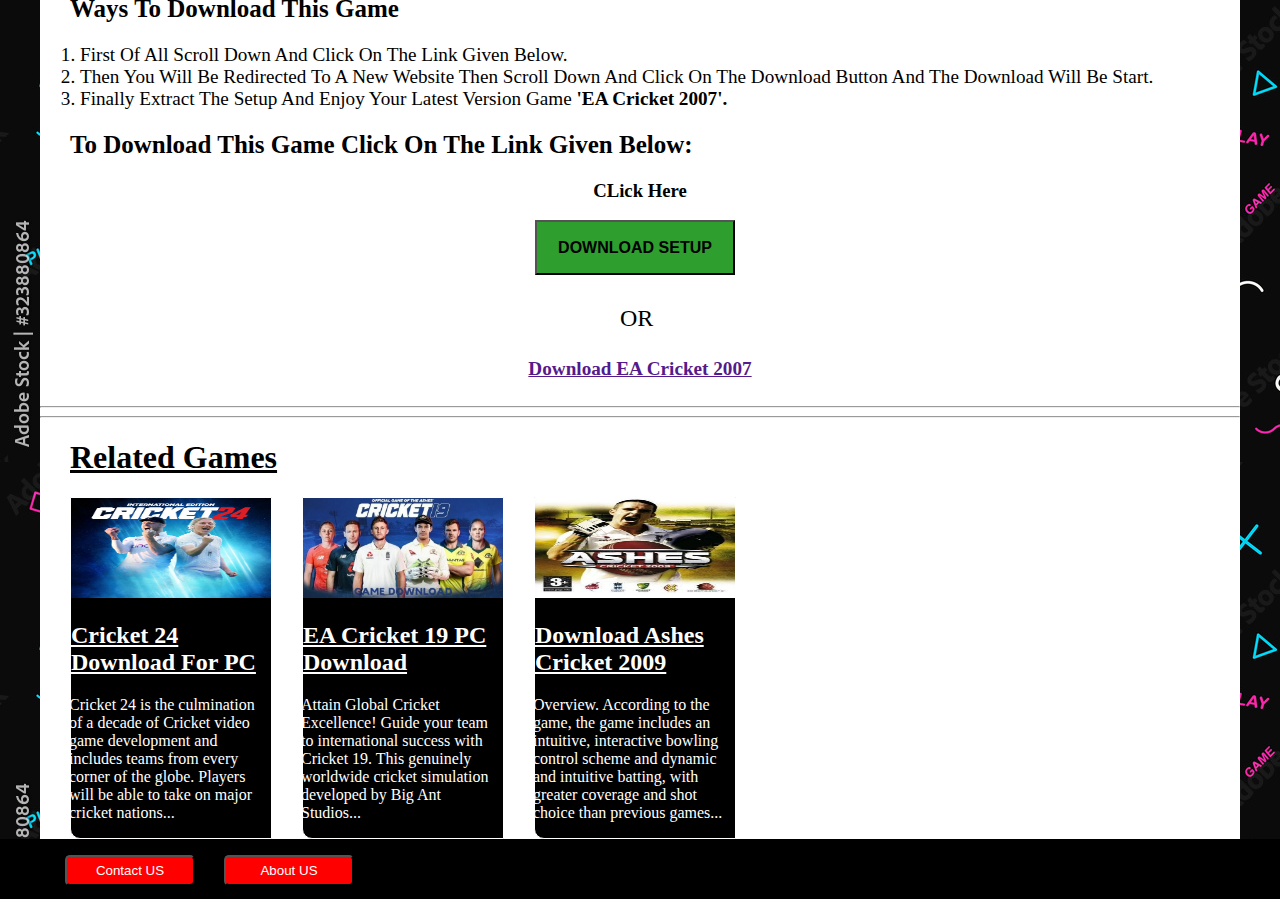
<file: Ea 2007/EA 2007-Cricket-Game-Download-For PC..html>
<!DOCTYPE html>
<html lang="en">
<head>
 
   <link rel="icon" type="image/x-icon" href="favicon.ico">
    <meta charset="UTF-8">
    <meta name="viewport" content="width=device-width, initial-scale=1.0">
    <title>EA 2007 Cricket Game Download For PC in Free</title>
  <link rel="stylesheet" href="e2007.css">
  <meta name="Description" content="Ea 2007 is a Cricket game which was released on <b> November 14,2006.</b>This game was developed by EA Canada and HB studios.Then it was published by Electronic Arts.This game is available for both PC and Playstations.This game was developed in Europe."/>
  <meta property="og:title" content="EA 2007 Cricket Game Download For PC in Free"/>
 <meta name="Keyword" content="EA 2007 Cricket Game Download For PC in Free"/>
  <meta name="Author" content="Publisher Of this website">
  <meta property="og:locale" content="en_US"/>
  <meta property="og:type" content="website"/>
  <meta property="og:description" content="Ea 2007 is a Cricket game which was released on <b> November 14,2006.</b>This game was developed by EA Canada and HB studios.Then it was published by Electronic Arts.This game is available for both PC and Playstations.This game was developed in Europe."/>
  <meta property="og:url" content="https://landofpcgames.online/Ea 2007/EA 2007-Cricket-Game-Download-For PC.">
<meta property="og:site_name" content=">Free Download All PC Games - Land Of PC Games"/>
 <meta name="msvalidate.01" content="71B65762A65784288C7533D09ED1EBED"/>
 <link rel="canonical" href="https://landofpcgames.online/Ea 2007/EA 2007-Cricket-Game-Download-For PC."/>

</head>
<body>
    <h1 id="head">Land Of PC Games</h1> <style>#head{color:whitesmoke;background-color :rgba(128, 0, 128, 0.425) ;  text-align: center; font-size: 100px; background-size:1347px; text-transform: uppercase;width: 1347px; }</style>
    <div class="header">
       <ul>
       <li><button type="button" onclick="location.href='https://landofpcgames.online/'"style=" cursor:pointer;">Home</button></li>
       <li><button type="button" onclick="location.href='https://landofpcgames.online/'"style=" cursor:pointer;">Games</button>
    
          <li><button type="button" onclick="location.href='https://landofpcgames.online/aboutus/aboutus.html'"style=" cursor:pointer;">About us</button></li>
       <li><button style="width: 120px;" type="button" onclick="location.href='https://landofpcgames.online/contact%20us/contactus.html'"style=" cursor:pointer;">Contact US</button></li>
          <li><form><input style="margin-left: 97px; height: 30px; margin-top: -10px; border: 1px solid green; color:brown; background-color: none;" type="text" placeholder="Search Here"></li>
        <button style="height: 34px; margin-left: -35px; border: none; box-sizing: border-box;" type="submit"><img style="height: 13px; width: 40px;"src="fa0e7b992eff03c576727e95c746005c.jpg" alt="" srcset=""></button></form></li>
      </ul>
      <div id="back">
       <div class="container">
           <div id="head3"><h1 id="head2" style="text-align: center; font-size:40px;text-decoration: underline;"><b>EA Cricket 2007 latest version download for PC</b></h1></div>
           <div class="ima"><img src="b4934b8e192ee849ab2b37375e23c933.jpg" alt="Baldurs gate 2"></div>
           <br>
           <h2 id="h">Specifications</h2>
           <div class="para"><ol>
               <li><b>Release date:</b>November 14,2006</li>
               <li><b>Genre:</b>Cricket Simulation</li>
               <li><b>Developer and Publisher:</b>	EA Canada and 
                HB Studios & Electronic Arts</li>
               <li><b>Platform:</b>PC(Windows) and Playstations</li>
               <li><b>Voice language:</b>English</li>
              <li><b>Multiplayer:</b>Yes</li>
           <li><b>Version:</b>Latest(November,28 2021)</li>
           </ol></div>
               <br>
           <h2 id="h">Description:</h2>
           <div class="para"><p>Cricket 07 is a 2006 cricket simulation computer game developed by EA Canada and HB Studios and published by EA Sports. It is available for Microsoft Windows and PlayStation 2. The game was released on 26 November 2006 in Europe and in Australia on 14 November 2006. The cover art for Cricket 07 features English cricketer Andrew Flintoff. This is the last cricket game published by EA Sports. This game has garnered massive popularity among the cricket playing nations and many patches have been produced to update the game.</p></div>
          <br>
          <div class="para"><p></p></div>
          <div class="ima"><img  src="screenshot_2023-08-16_at_11.47.33_pm.png">
           
       <img style="margin-top: 10px;" src="250px-Cricket_07-ingame.jpg">
      <img style="margin-top: 10px;" src="767773-935546_20061122_001.jpg"></div>
          <h2 id="h">How to Download EA cricket 07 Latest Version For PC?</h2>
          <p>
         If you want to Download the game <b>"EA Cricket 2007"</b> latest version then you should see the following requirements and check that whether your PC meets the requirement to run this game smoothly or not.If it meets the requirement then follow the following steps to download this game.
          </p>
          <br>
          <h2 id="h" style="text-align: center; font-size: 35px;" >Requirements</h2>
          <table><tr>
           <th></th>
           <th>Minimum</th>
           <th>Recommended</th>
          </tr>
       <tr>
       <td><b>OS</b></td>
           <td>Windows 2000/XP</td>
           <td> Windows XP</td>
       </tr>
    <tr>
       <td><b>CPU</b></td>
       <td> Pentium III OR <br> Athlon equivalent</td>
       <td> Pentium 4 OR <br> Athlon equivalent</td>
    </tr>
    <tr>
       <td><b>RAM</b></td>
    <td>256 MB </td>
    <td>512 MB</td>
    </tr>
    <tr>
       <td><b>GPU</b></td>
       <td>NVIDIA GeForce2+ OR <br> ATI Radeon 7500+ OR <br>Intel 865, 915</td>
       <td> NVIDIA GeForce FX+ OR <br> ATI Radeon 9500+      
    </td>
    </tr>
    <tr>
       <td><b>DirectX</b></td>
       <td> VERSION 9.0c</td>
       <td> VERSION 9.0c</td>   
    </tr>
    <tr>
       <td><b>Storage</b></td>
       <td>1.2 GB</td>
       <td>1.2 GB</td>
    </tr>
    </table><br>
    <div><h2 id="h">Ways To Download this Game</h2></div>
    <div id="way"><ol>
      <li>First Of all scroll down and click on the link given below.</li> 
      <li>then you will be redirected to a new website then scroll down and click on the download button and the download will be start.</li>
      <li>finally extract the setup and enjoy your latest version game <b>'EA Cricket 2007'.</b></li>
    </ol>
    </div>
    <div><h2 id="h">To Download this game click on the link given below:</h2></div>
    <div><h3 id="f" style="font-size: xx-larger;">CLick Here</h3></div>
    <div><button id="download" onclick="location.href='"><b>Download Setup</b></button></button></div><div style="margin-left: 580px; margin-top: 30px; font-size: 1.5rem;" >OR</div>
    <div><h4><a href="" target="_blank">Download EA Cricket 2007</a></h4></div>
    <hr><hr>
    <h1 style="margin-left: 30px; text-decoration: underline;">Related Games</h1>
    <div class="footer"> 
      <div class="first">
          <div class="f2"><img src="6-1-972873-52.jpg" alt=""></div>
          <div class="head"><h2 id="hea"><a href="">Cricket 24 Download For PC</a></h2></div>
          <div class="p2"><p id="p2">Cricket 24 is the culmination of a decade of Cricket video game development and includes teams from every corner of the globe. Players will be able to take on major cricket nations...</p></div>
      </div>
      <div class="first">
      <div class="f2"><img src="Cricket-19-pc-game-download-640x330.jpg" alt=""></div>
      <div class="head"><h2 id="hea"><a href="" >EA cricket 19 PC Download</a></h2></div>
      <div class="p2"><p id="p2">Attain Global Cricket Excellence! Guide your team to international success with Cricket 19. This genuinely worldwide cricket simulation developed by Big Ant Studios...</p></div>
      </div>
      <div class="first">
  <div class="f2"><img src="Ashes_Cricket_2009_Cover.jpg" alt=""></div>
  <div class="head"><h2 id="hea"><a href="" >Download Ashes cricket 2009</a></h2></div>
  <div class="p2"><p id="p2">Overview. According to the game, the game includes an intuitive, interactive bowling control scheme and dynamic and intuitive batting, with greater coverage and shot choice than previous games... </p></div>
      </div>
  </div>
  </div>
  </div>
  </div>
  
  <div class="footer2">
      <ol id="fi">
          <button id="fiii" type="button" onclick="location.href='https://landofpcgames.online/contact%20us/contactus.html'"style=" cursor:pointer;"> Contact US</button>
        <button id="fiii" type="button" onclick="location.href='https://landofpcgames.online/aboutus/aboutus.html'" style=" cursor:pointer;">About US</button>
      </ol>
   </div>
   
</body>
</html>
</file>
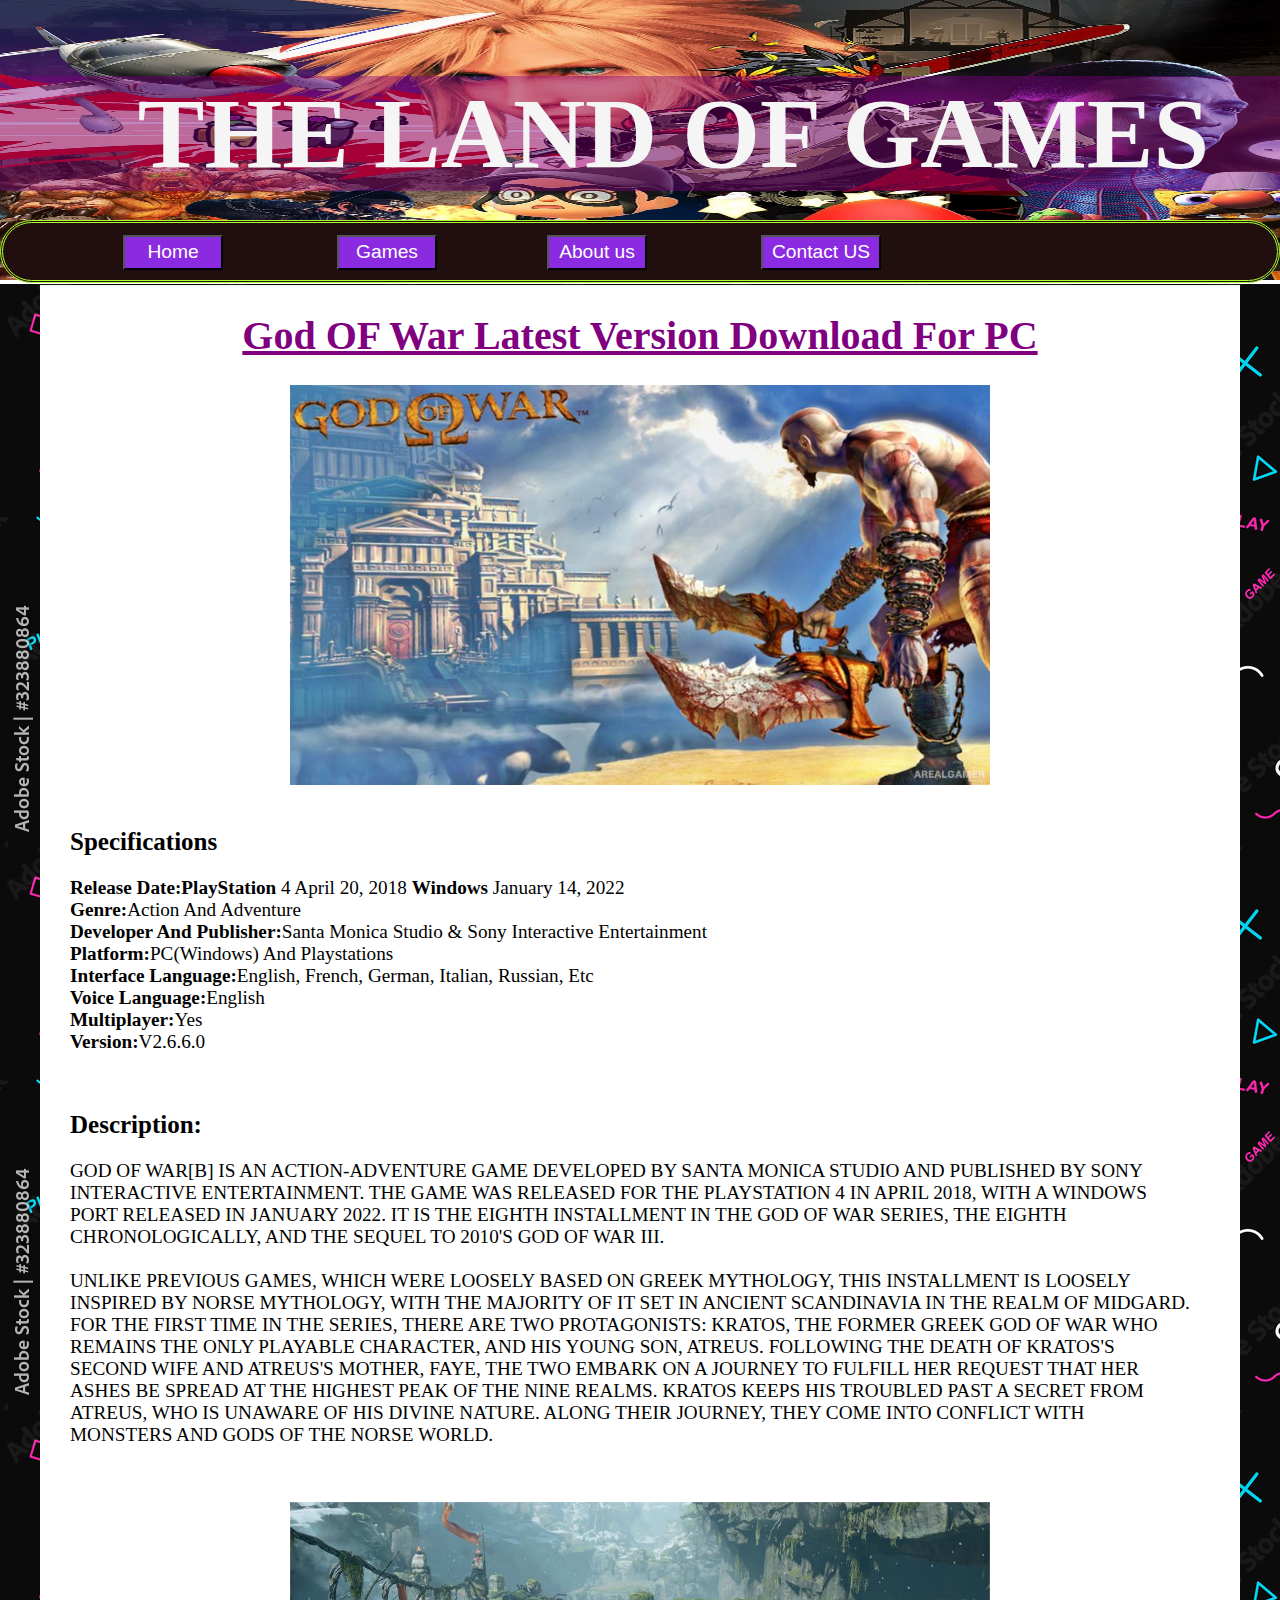
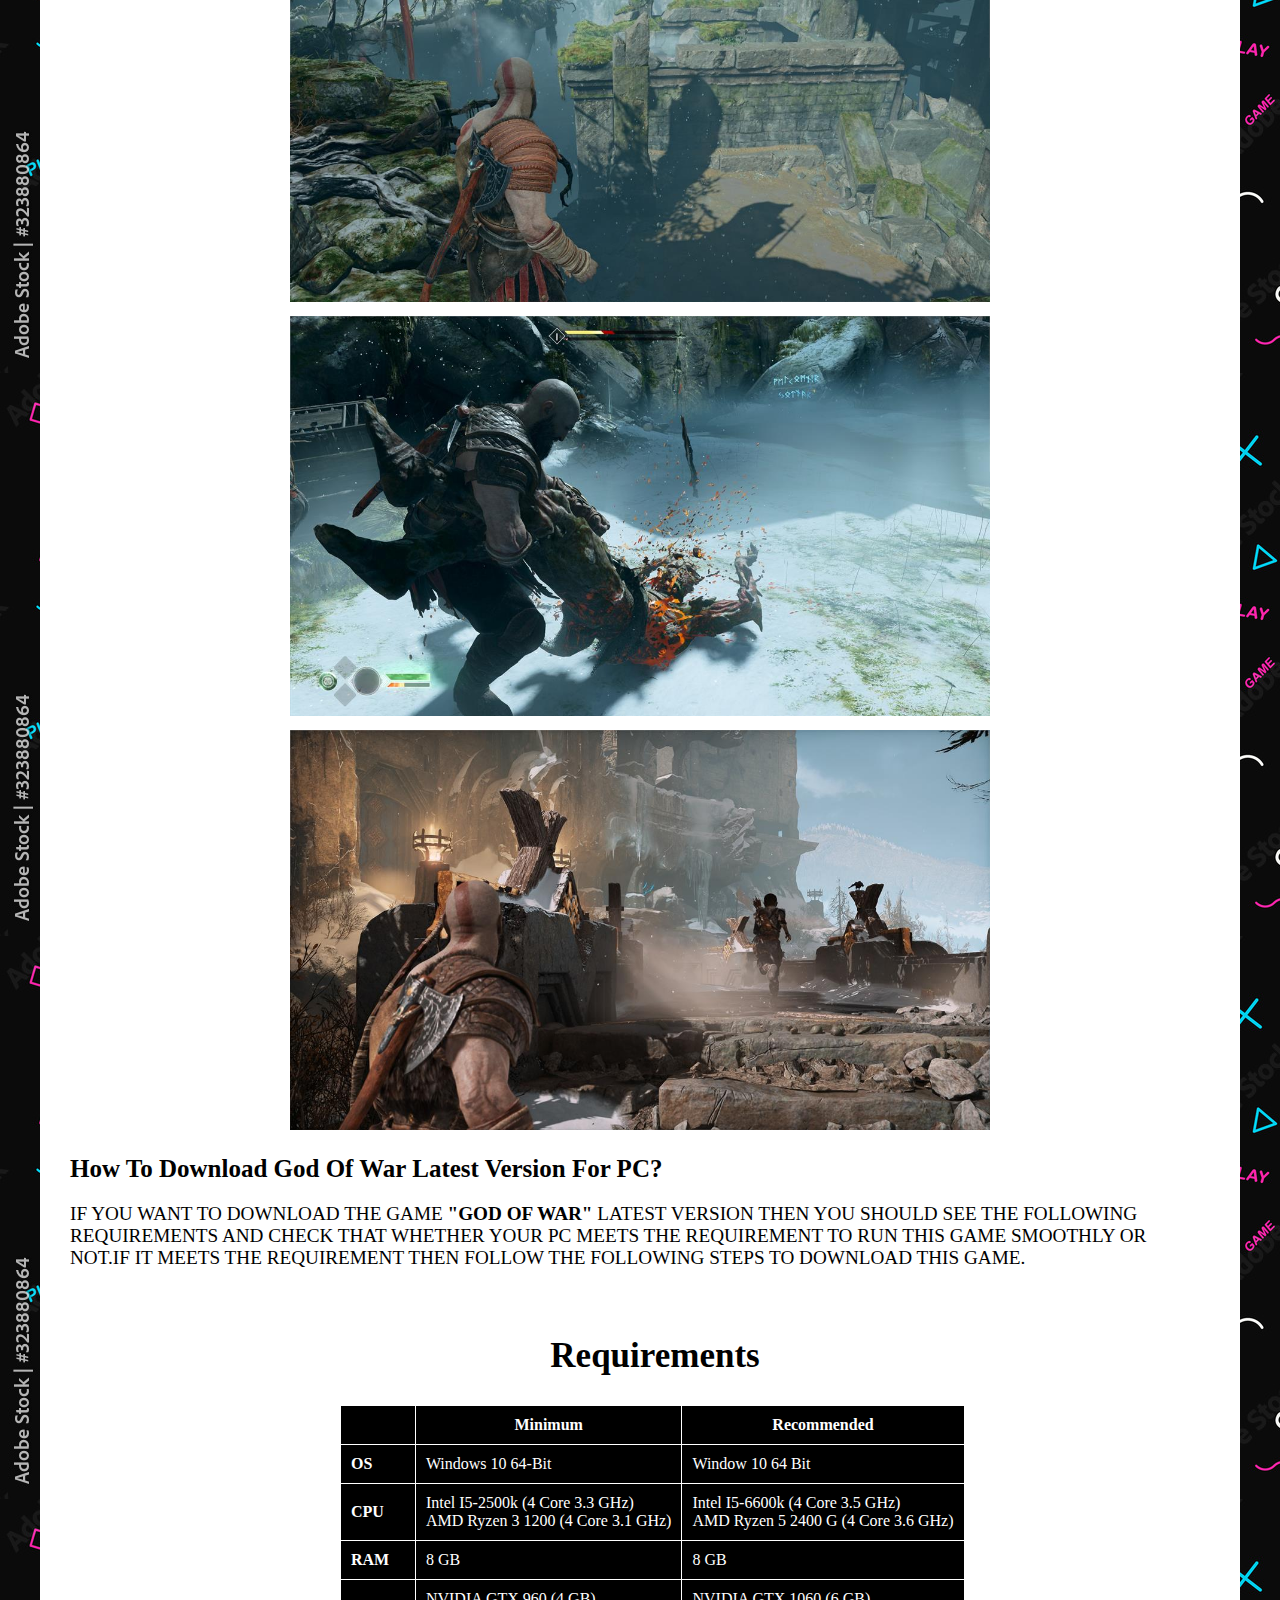
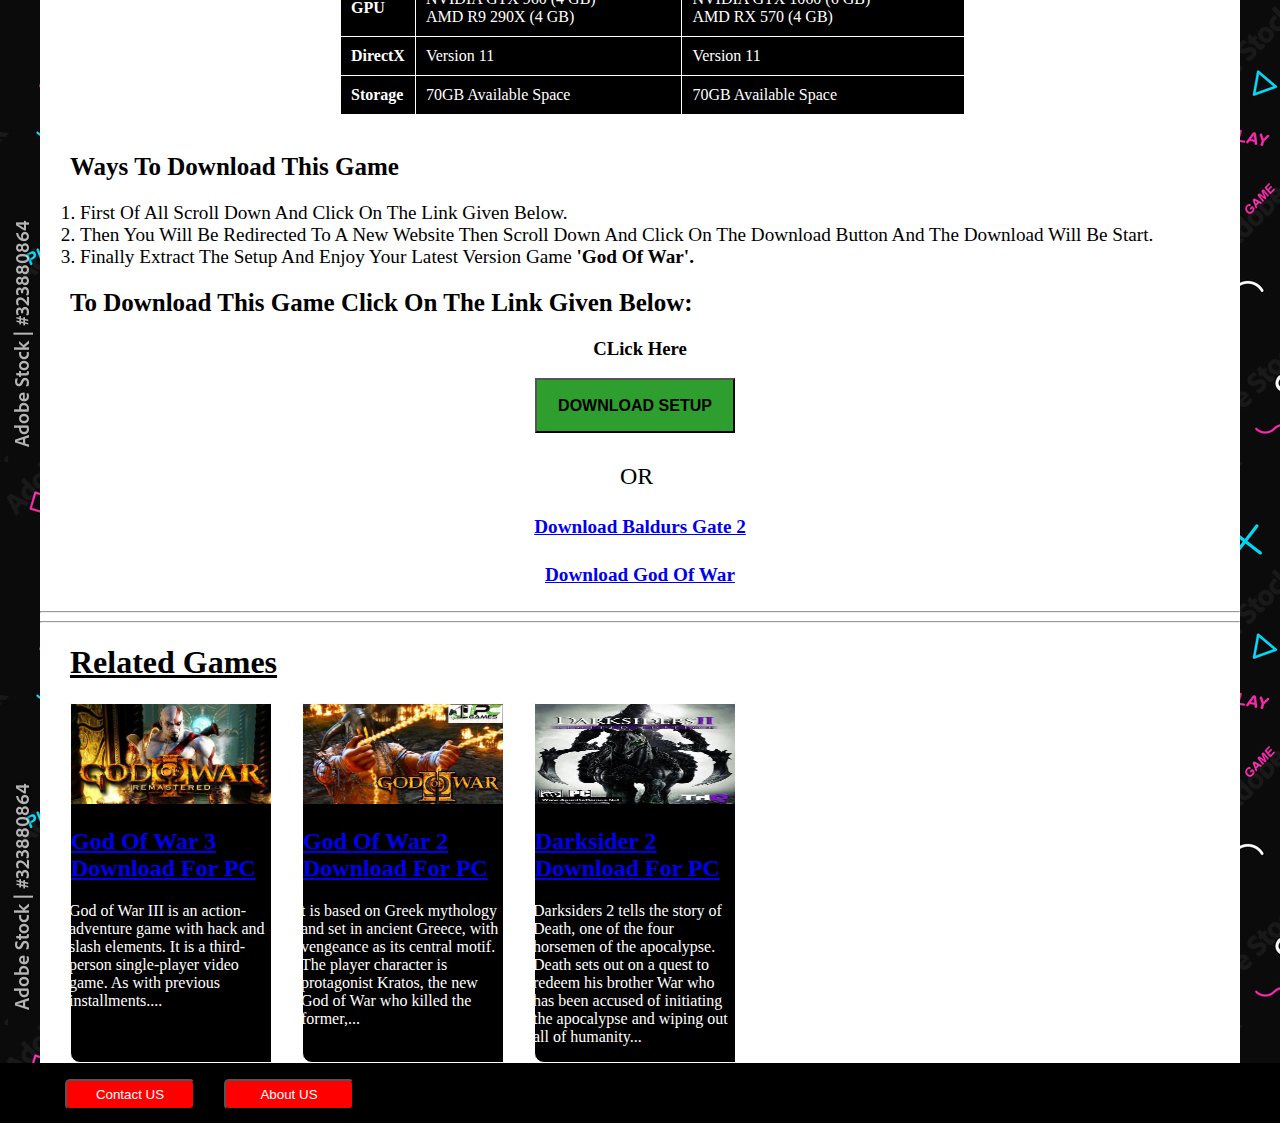
<file: gof1/God-of-war-1-latest-game-download-For PC.html>
<!DOCTYPE html>
<html lang="en">
<head>
    <link rel="icon" type="image/x-icon" href="favicon.ico">
    <meta charset="UTF-8">
    <meta name="viewport" content="width=device-width, initial-scale=1.0">
    <title>God Of War Download For PC</title>
    <link rel="stylesheet" href="gof.css">
        <meta name="Description" content="God Of War '1' is a Action and Adventure Game Designed For Playstations And Windows.This Game is Developed by Santa Monica Studio And Published By Sony Interactive Entertainment.It is also Available in Multiplayer Version"/>
    <meta name="Keyword" content="God Of War '1' Latest Version Download For PC" />
    <meta name="Author" content="Publisher Of this website">
	<meta property="og:title" content="God Of War 1 Latest Version Download For PC"/>
    <meta property="og:locale" content="en_US" />
    <meta property="og:type" content="website" />
    <meta property="og:description" content="God Of War 1 is a Action and Adventure Game Designed For Playstations And Windows.This Game is Developed by Santa Monica Studio And Published By Sony Interactive Entertainment.It is also Available in Multiplayer Version"/>
    <meta property="og:url" content="https://landofpcgames.online/gof1
/God-of-war-1-latest-game-download-For PC.html">
<meta property="og:site_name" content="Latest PC Games Download For Free - Land Of PC Games"/>
    <link rel="canonical" href="https://landofpcgames.online/gof1
/God-of-war-1-latest-game-download-For PC.html"/>
        <script type="text/javascript">
	atOptions = {
		'key' : '62c71102ab38c6a93dbe46dbae7caa4d',
		'format' : 'iframe',
		'height' : 250,
		'width' : 300,
		'params' : {}
	};
</script>
<script type="text/javascript" src="//www.topcreativeformat.com/62c71102ab38c6a93dbe46dbae7caa4d/invoke.js"></script>
	<script async src="https://pagead2.googlesyndication.com/pagead/js/adsbygoogle.js?client=ca-pub-3628405196615461"
     crossorigin="anonymous"></script>
</head>
<body>
    <h1 id="head"> The Land Of Games</h1> <style>#head{color:whitesmoke;background-color :rgba(128, 0, 128, 0.425) ;  text-align: center; font-size: 100px; background-size:1347px; text-transform: uppercase;width: 1347px; }</style>
    <div class="header">
       <ul>
       <li><button type="button" onclick="location.href='https://landofpcgames.online/'">Home</button></li>
       <li><button type="button" onclick="location.href='https://landofpcgames.online/'">Games</button>
   
          <li><button type="button" onclick="location.href='https://landofpcgames.online/aboutus/aboutus.html'">About us</button></li>
       <li><button style="width: 120px;" type="button" onclick="location.href='https://landofpcgames.online/contact%20us/contactus.html'">Contact US</button></li>
       
      </ul>
      <div id="back">
       <div class="container">
           <div id="head3"><h1 id="head2" style="text-align: center; font-size:40px;text-decoration: underline;"><b>God OF War latest version download for PC</b></h1></div>
           <div class="ima"><img src="god-of-war-1-cover.jpg" alt="Baldurs gate 2"></div>
           <br>
           <h2 id="h">Specifications</h2>
           <div class="para"><ol>
               <li><b>Release date:</b><b>PlayStation</b> 4 April 20, 2018 <b>Windows</b> January 14, 2022</li>
               <li><b>Genre:</b>action and adventure</li>
               <li><b>Developer and Publisher:</b>Santa Monica Studio & sony Interactive Entertainment</li>
               <li><b>Platform:</b>PC(Windows) and Playstations</li>
               <li><b>Interface language:</b>English, French, German, Italian, Russian, etc
               </li>
               <li><b>Voice language:</b>English</li>
              <li><b>Multiplayer:</b>Yes</li>
           <li><b>Version:</b>v2.6.6.0</li>
           </ol></div>
               <br>
           <h2 id="h">Description:</h2>
           <div class="para"><p>God of War[b] is an action-adventure game developed by Santa Monica Studio and published by Sony Interactive Entertainment. The game was released for the PlayStation 4 in April 2018, with a Windows port released in January 2022. It is the eighth installment in the God of War series, the eighth chronologically, and the sequel to 2010's God of War III. <br><br>
            Unlike previous games, which were loosely based on Greek mythology, this installment is loosely inspired by Norse mythology, with the majority of it set in ancient Scandinavia in the realm of Midgard. For the first time in the series, there are two protagonists: Kratos, the former Greek God of War who remains the only playable character, and his young son, Atreus. Following the death of Kratos's second wife and Atreus's mother, Faye, the two embark on a journey to fulfill her request that her ashes be spread at the highest peak of the nine realms. Kratos keeps his troubled past a secret from Atreus, who is unaware of his divine nature. Along their journey, they come into conflict with monsters and gods of the Norse world.</p></div>
          <br>
          <div class="para"><p></p></div>
          <div class="ima"><img  src="-contentimages-Article-3175-content-big_godofwar-preset-2-original.jpg">
		   <script type="text/javascript">
                atOptions = {
                    'key' : '4b51c8c4988fe2da06068a82d98b274c',
                    'format' : 'iframe',
                    'height' : 50,
                    'width' : 320,
                    'params' : {}
                };
            </script>
            <script type="text/javascript" src="//www.topcreativeformat.com/4b51c8c4988fe2da06068a82d98b274c/invoke.js"></script>
       <img style="margin-top: 10px;" src="-contentimages-Article-3175-content-big_godofwar-image7-1-combat.jpg">
	<script type="text/javascript">
        atOptions = {
            'key' : '161f14fa58bd608bf8bccd5cc1356358',
            'format' : 'iframe',
            'height' : 60,
            'width' : 468,
            'params' : {}
        };
    </script>
    <script type="text/javascript" src="//www.topcreativeformat.com/161f14fa58bd608bf8bccd5cc1356358/invoke.js"></script>
       <img style="margin-top: 10px;" src="-contentimages-Article-3175-content-big_godofwar-conclusion2-bridge.jpg"></div>
          <h2 id="h">How to Download God Of War Latest Version For PC?</h2>
          <p>
         If you want to Download the game <b>"God OF War"</b> latest version then you should see the following requirements and check that whether your PC meets the requirement to run this game smoothly or not.If it meets the requirement then follow the following steps to download this game.
          </p>
          <br>
          <h2 id="h" style="text-align: center; font-size: 35px;" >Requirements</h2>
          <table><tr>
           <th></th>
           <th>Minimum</th>
           <th>Recommended</th>
          </tr>
       <tr>
       <td><b>OS</b></td>
           <td>Windows 10 64-bit</td>
           <td>Window 10 64 Bit</td>
       </tr>
   <tr>
       <td><b>CPU</b></td>
       <td> Intel i5-2500k (4 core 3.3 GHz)<br> AMD Ryzen 3 1200 (4 core 3.1 GHz)</td>
       <td> Intel i5-6600k (4 core 3.5 GHz)<br>AMD Ryzen 5 2400 G (4 core 3.6 GHz)</td>
   </tr>
   <tr>
       <td><b>RAM</b></td>
   <td>8 GB </td>
   <td>8 GB</td>
   </tr>
   <tr>
       <td><b>GPU</b></td>
       <td> NVIDIA GTX 960 (4 GB)<br>AMD R9 290X (4 GB)</td>
       <td>NVIDIA GTX 1060 (6 GB)<br>AMD RX 570 (4 GB)
    </td>
   </tr>
   <tr>
       <td><b>DirectX</b></td>
       <td>Version 11</td>
       <td>Version 11</td>   
   </tr>
   <tr>
       <td><b>Storage</b></td>
       <td>70GB available space</td>
       <td>70GB available space</td>
   </tr>
   </table><br>
   <div><h2 id="h">Ways To Download this Game</h2></div>
   <div id="way"><ol>
      <li>First Of all scroll down and click on the link given below.</li> 
      <li>then you will be redirected to a new website then scroll down and click on the download button and the download will be start.</li>
      <li>finally extract the setup and enjoy your latest version game <b>'God Of War'.</b></li>
   </ol>
   </div>
	        <div><script async="async" data-cfasync="false" src="//pl23540604.highrevenuenetwork.com/daf2fba0c5307722f8243463a1102e93/invoke.js"></script>
    <div id="container-daf2fba0c5307722f8243463a1102e93"></div></div>
   <div><h2 id="h">To Download this game click on the link given below:</h2></div>
   <div><h3 id="f" style="font-size: xx-larger;">CLick Here</h3></div>
	        <div><button id="download" onclick="location.href='https://www.highrevenuenetwork.com/cjfxu5wps?key=608a4cb5f2ff99a74c05bd24e6324c9d'"><b>Download Setup</b></button></button></div><div style="margin-left: 580px; margin-top: 30px; font-size: 1.5rem;" >OR</div>
   <div><h4><a href="https://freegogpcgames.com/274/1-baldurs-gate-enhanced-edition/" target="_blank">Download Baldurs Gate 2</a></h4></div>
   <div><h4><a href="https://www.arealgamer.org/god-of-war-1-pc/" target="_blank">Download God Of War</a></h4></div>
   <hr><hr>
   <h1 style="margin-left: 30px; text-decoration: underline;">Related Games</h1>
   <div class="footer"> 
     <div class="first">
         <div class="f2"><img src="desktop-wallpaper-god-of-war-iii-video-game-hq-god-of-war-iii-god-of-war-3.jpg" alt=""></div>
         <div class="head"><h2 id="hea"><a href="https://www.pcgamefreetop.net/2024/01/god-of-war-3-iii.html" target="_blank">God of war 3 Download For PC</a></h2></div>
         <div class="p2"><p id="p2">God of War III is an action-adventure game with hack and slash elements. It is a third-person single-player video game. As with previous installments....</p></div>
     </div>
     <div class="first">
     <div class="f2"><img src="7b83f64540d0bdec1719fddcdd119866.jpg" alt=""></div>
     <div class="head"><h2 id="hea"><a href="https://www.arealgamer.org/god-of-war-2-d35/" target="_blank">God Of War 2 Download For PC</a></h2></div>
     <div class="p2"><p id="p2">t is based on Greek mythology and set in ancient Greece, with vengeance as its central motif. The player character is protagonist Kratos, the new God of War who killed the former,...</p></div>
     </div>
     <div class="first">
 <div class="f2"><img src="Darksiders-2-cover.jpg" alt=""></div>
 <div class="head"><h2 id="hea"><a href="https://www.apunkagames.com/2018/06/darksiders-2-game.html" target="_blank">Darksider 2 Download For PC</a></h2></div>
 <div class="p2"><p id="p2">Darksiders 2 tells the story of Death, one of the four horsemen of the apocalypse. Death sets out on a quest to redeem his brother War who has been accused of initiating the apocalypse and wiping out all of humanity... </p></div>
     </div>
 </div>
 </div>
 </div>
 </div>
 
 <div class="footer2">
     <ol id="fi">
         <button id="fiii" type="button" onclick="location.href='file:///C:/Users/zzahi/Desktop/Mega%20Project/Contact%20Us%20.html'"> Contact US</button>
       <button id="fiii" type="button" onclick="location.href='file:///C:/Users/zzahi/Desktop/Mega%20Project/About%20Us.html'">About US</button>
     </ol>
  </div>
	 <script type='text/javascript' src='//pl23535925.highrevenuenetwork.com/f2/78/c9/f278c9d24b54a2e3f67812b8255732f5.js'></script> 
</body>
</html>
</file>
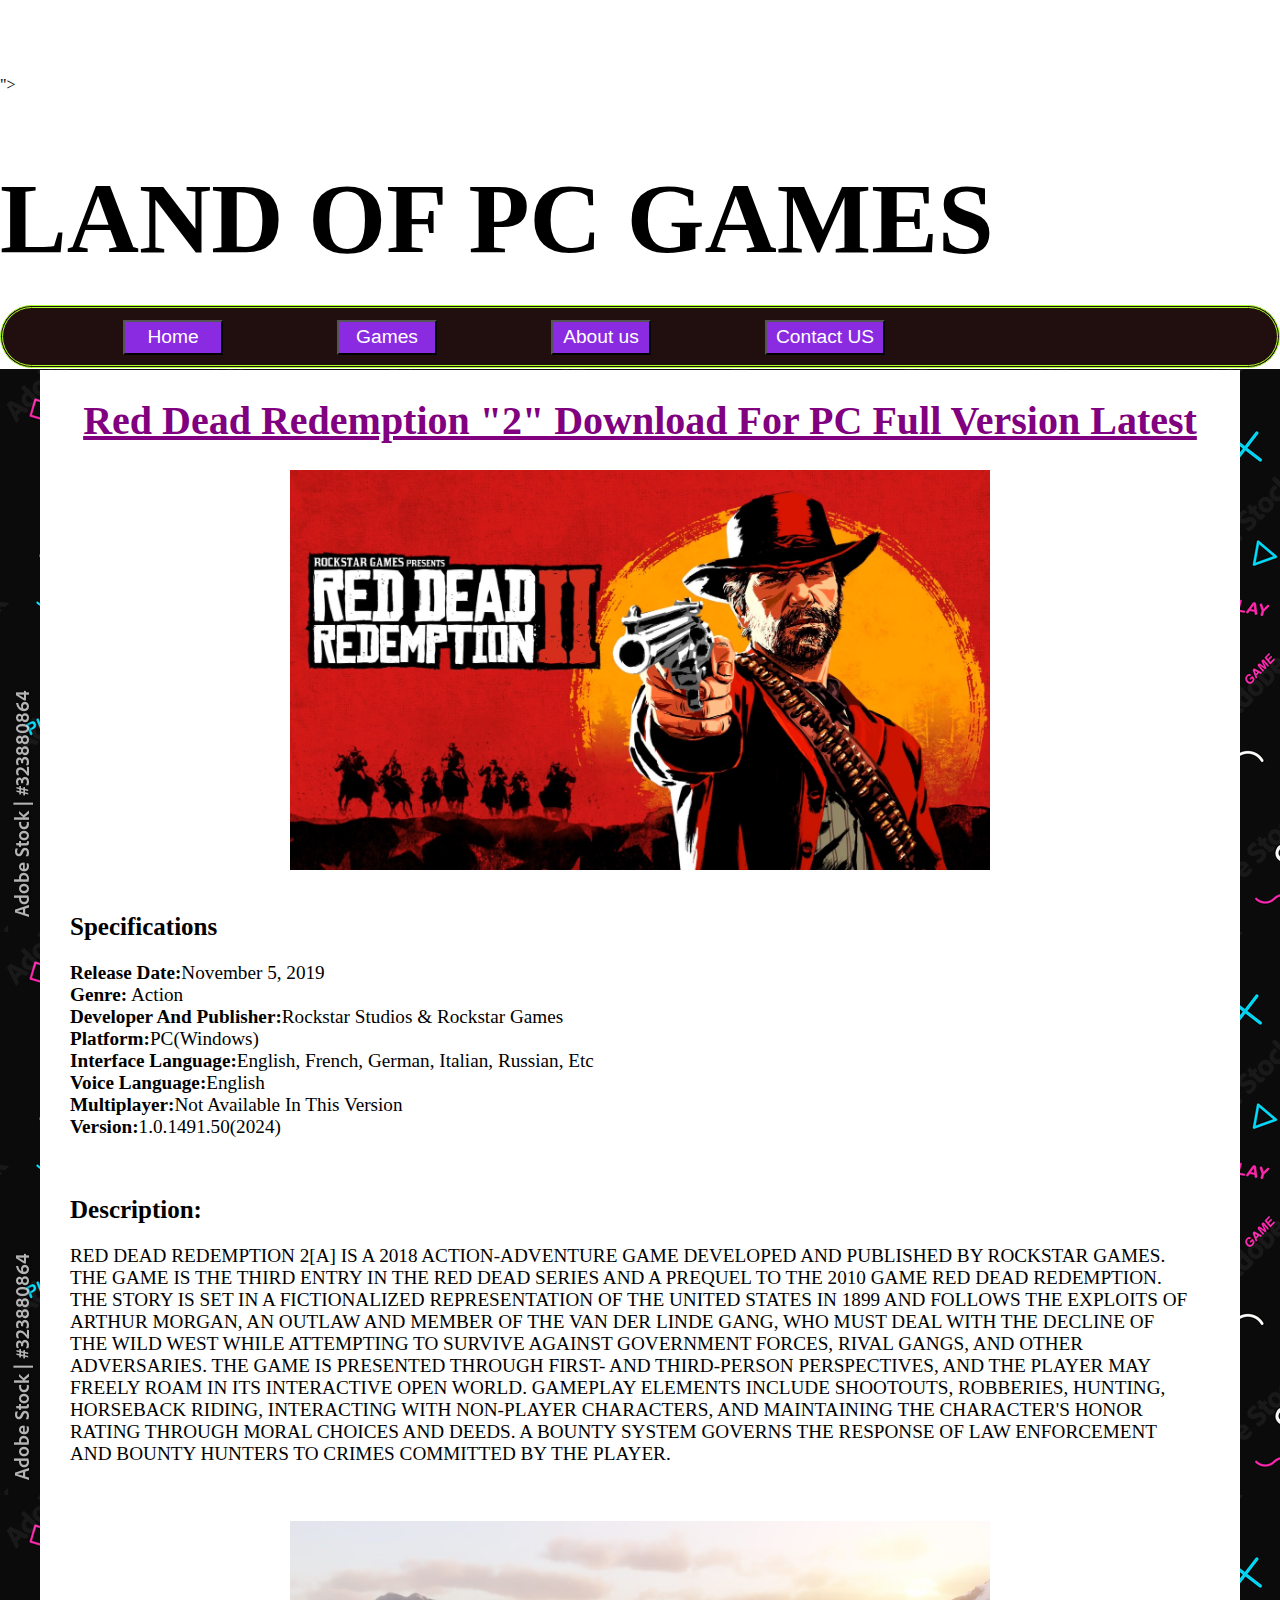
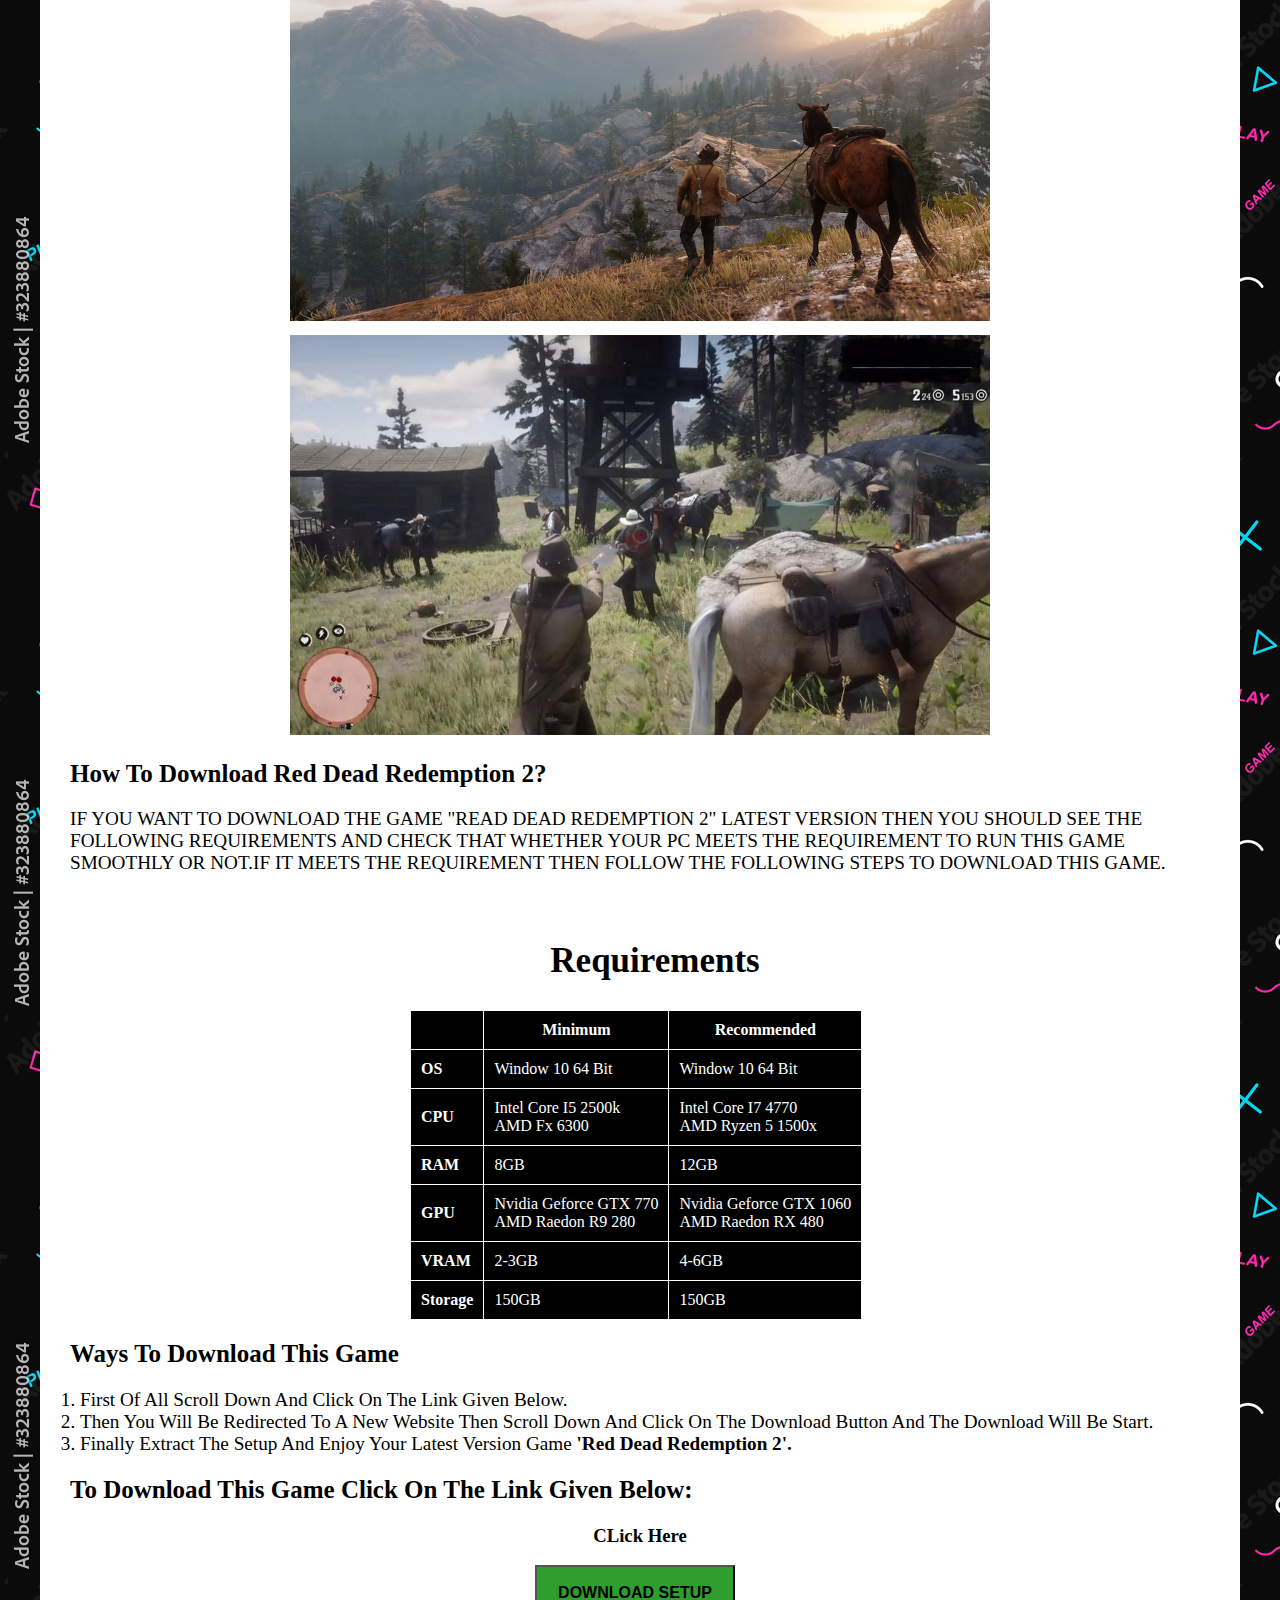
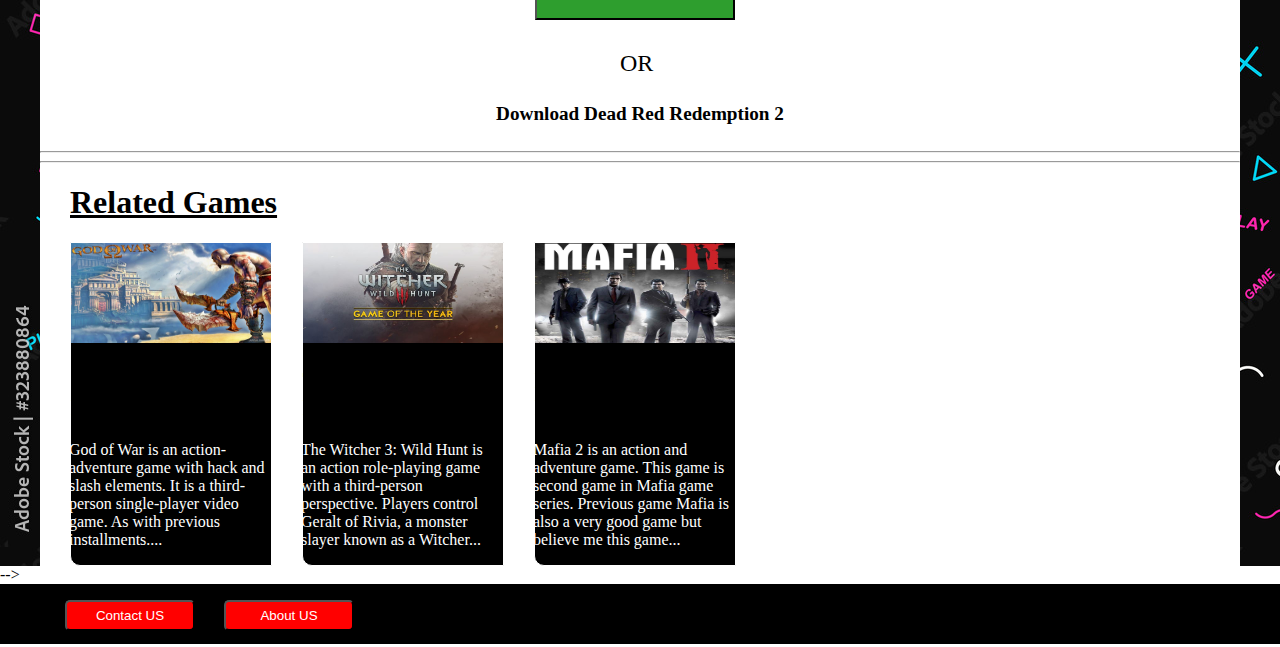
<file: rdr2/red-dead-redemption-2-Download-For-PC-Latest-Version.html>
<!DOCTYPE html>
<html lang="en">
<head>
    <link rel="icon" type="image/x-icon" href="favicon.ico">
    <meta charset="UTF-8">
    <meta name="viewport" content="width=device-width, initial-scale=1.0">
    <title>Red Dead Redemption 2 Download For PC Latest Version</title>
    <link rel="stylesheet" href="rr2.css">
     <meta name="Description" content="Land OF PC Games is providing our users all the latest games they want to download for their PC that why our chant is Latest Games Download For PC Windows 7,8,9,10 and 11"/>
    
  ">
	<meta property="og:title" content="Red Dead Redemption 2 Download For PC Latest Version"/>
    <meta property="og:locale" content="en_US" />
    <meta property="og:type" content="website" />
    <meta property="og:description" content="Red Dead Redemption 2 is an action game which was developed by Rockstar Studios and Published by Rockstar Games on November 5,2019.It is designed For Windows.Its interferance languages are German,French and English but this game does not support multiplayer version.But we hope that when you will download it from here you will enjoy playing this game."/>
    <meta property="og:url" content="https://landofpcgames.online/rdr2/read-dead-redemption-2-Download-For-PC-Latest-Version.html">
<meta property="og:site_name" content="Latest PC Games Download For Free - Land Of PC Games"/>
	<meta name="msvalidate.01" content="71B65762A65784288C7533D09ED1EBED"/>
	
<!--     <script async src="https://pagead2.googlesyndication.com/pagead/js/adsbygoogle.js?client=ca-pub-3628405196615461"
     crossorigin="anonymous"></script>
	Google tag (gtag.js) <script async src="https://www.googletagmanager.com/gtag/js?id=G-67N913W9X8"></script> <script> window.dataLayer = window.dataLayer || []; function gtag(){dataLayer.push(arguments);} gtag('js', new Date()); gtag('config', 'G-67N913W9X8');
	gtag('config', 'AW-16588410391');
	</script> --> 
	
<!-- <!-- Event snippet for Page view conversion page <script> gtag('event', 'conversion', {'send_to': 'AW-16588410391/sagsCPih0bgZEJec_OU9'}); </script>

 -->
</head>
<body>
    <h1 id="head1">Land Of PC Games</h1> <style>#head1{color:black text-align: center; font-size: 100px; background-size:1347px; text-transform: uppercase;width: 1347px; }</style>
 <div class="header">
    <ul>
    <li><button  style="cursor: pointer;" type="button" onclick="location.href='https://landofpcgames.online/'">Home</button></li>
    <li><button  style="cursor: pointer;" type="button" onclick="location.href='https://landofpcgames.online/'">Games</button></li>

       <li><button  style="cursor: pointer;" type="button" onclick="location.href='https://landofpcgames.online/aboutus/aboutus.html'">About us</button></li>
    <li><button style="width: 120px; cursor: pointer;" type="button" onclick="location.href='https://landofpcgames.online/contact%20us/contactus.html'">Contact US</button></li>
<!--     <li><form><input style="margin-left: 97px; height: 30px; margin-top: -10px; border: 1px solid green; color:brown; background-color: none;" type="text" placeholder="Search Here"></li> -->
<!--         <button style="height: 34px; margin-left: -35px; border: none; box-sizing: border-box;" type="submit"><img style="height: 13px; width: 40px;"src="Documents/fa0e7b992eff03c576727e95c746005c.jpg" alt="" srcset=""></button></form></li> -->
       </ul>
    
   
   <div id="back">
    <div class="container">
        <div id="head3">
            <h1 id="head2" style="text-align: center; font-size:40px;text-decoration: underline;"><b>Red Dead Redemption "2" Download For PC Full Version latest</b></h1></a></div>
        <div class="ima"><img style="cursor: pointer;" src="Red-Dead-Redemption-2-New-Logo.jpg" alt="Red redemption 2" onclick="location.href='https://www.highrevenuenetwork.com/cjfxu5wps?key=608a4cb5f2ff99a74c05bd24e6324c9d'"></div>
        <br>
        <h2 id="h">Specifications</h2>
        <div class="para"><ol>
            <li><b>Release date:</b>November 5, 2019</li>
            <li><b>Genre:</b> Action</li>
            <li><b>Developer and Publisher:</b>Rockstar Studios & Rockstar Games</li>
            <li><b>Platform:</b>PC(Windows)</li>
            <li><b>Interface language:</b>English, French, German, Italian, Russian, etc
            </li>
            <li><b>Voice language:</b>English</li>
           <li><b>Multiplayer:</b>Not available in this version</li>
        <li><b>Version:</b>1.0.1491.50(2024)</li>
        </ol></div>
	  <div>
<!-- 		  <script async src="https://pagead2.googlesyndication.com/pagead/js/adsbygoogle.js?client=ca-pub-3628405196615461"
     crossorigin="anonymous"></script>
<!-- game 2 -->
<!-- <ins class="adsbygoogle"
     style="display:inline-block;width:1200px;height:120px"
     data-ad-client="ca-pub-3628405196615461"
     data-ad-slot="3196110876"></ins>
<script>
     (adsbygoogle = window.adsbygoogle || []).push({});
</script> -->
	  </div> 
            <br>
        <h2 id="h">Description:</h2>
        <div class="para"><p>Red Dead Redemption 2[a] is a 2018 action-adventure game developed and published by Rockstar Games. The game is the third entry in the Red Dead series and a prequel to the 2010 game Red Dead Redemption. The story is set in a fictionalized representation of the United States in 1899 and follows the exploits of Arthur Morgan, an outlaw and member of the Van der Linde gang, who must deal with the decline of the Wild West while attempting to survive against government forces, rival gangs, and other adversaries. The game is presented through first- and third-person perspectives, and the player may freely roam in its interactive open world. Gameplay elements include shootouts, robberies, hunting, horseback riding, interacting with non-player characters, and maintaining the character's honor rating through moral choices and deeds. A bounty system governs the response of law enforcement and bounty hunters to crimes committed by the player.</p></div>
       <br>
       <div class="para"><p></p></div>
       <div class="ima"><img  src="Red-Dead-Redemption-2-3_trans_NvBQzQNjv4BqNJjoeBT78QIaYdkJdEY4CnGTJFJS74MYhNY6w3GNbO8.jpg"alt="Red Dead Redemption 2">
<!--         <script type="text/javascript">
            atOptions = {
                'key' : '161f14fa58bd608bf8bccd5cc1356358',
                'format' : 'iframe',
                'height' : 60,
                'width' : 468,
                'params' : {}
            };
        </script>
        <script type="text/javascript" src="//www.topcreativeformat.com/161f14fa58bd608bf8bccd5cc1356358/invoke.js"></script>
    <img style="margin-top: 10px;" src="rdr2-gameplay.jpg">
    <script type="text/javascript">
        atOptions = {
            'key' : '4b51c8c4988fe2da06068a82d98b274c',
            'format' : 'iframe',
            'height' : 50,
            'width' : 320,
            'params' : {}
        };
    </script>
    <script type="text/javascript" src="//www.topcreativeformat.com/4b51c8c4988fe2da06068a82d98b274c/invoke.js"></script> -->
    <img style="margin-top: 10px;" src="146097-games-news-red-dead-redemption-2-actual-gameplay-leaks-image1-ppsd8sgteg.jpg" alt="Red Dead Redemption 2"></div>
       <h2 id="h">How to Download Red Dead Redemption 2?</h2>
       <p>
      If you want to Download the game "Read dead redemption 2" latest version then you should see the following requirements and check that whether your PC meets the requirement to run this game smoothly or not.If it meets the requirement then follow the following steps to download this game.
       </p>
       <br>
       <h2 id="h" style="text-align: center; font-size: 35px;" >Requirements</h2>
       <table><tr>
        <th></th>
        <th>Minimum</th>
        <th>Recommended</th>
       </tr>
    <tr>
    <td><b>OS</b></td>
        <td>Window 10 64 Bit</td>
        <td>Window 10 64 Bit</td>
    </tr>
<tr>
    <td><b>CPU</b></td>
    <td>Intel Core i5 2500k<br>AMD Fx 6300</td>
    <td>Intel core i7 4770<br>AMD Ryzen 5 1500x</td>
</tr>
<tr>
    <td><b>RAM</b></td>
<td>8GB</td>
<td>12GB</td>
</tr>
<tr>
    <td><b>GPU</b></td>
    <td>Nvidia Geforce GTX 770<br>AMD raedon R9 280</td>
    <td>Nvidia Geforce GTX 1060<br>AMD raedon RX 480</td>
</tr>
<tr>
    <td><b>VRAM</b></td>
    <td>2-3GB</td>
    <td>4-6GB</td>   
</tr>
<tr>
    <td><b>Storage</b></td>
    <td>150GB</td>
    <td>150GB</td>
</tr>
</table>
<div><h2 id="h">Ways To Download this Game</h2></div>
<div id="way"><ol>
   <li>First Of all scroll down and click on the link given below.</li> 
   <li>then you will be redirected to a new website then scroll down and click on the download button and the download will be start.</li>
   <li>finally extract the setup and enjoy your latest version game <b>'Red Dead Redemption 2'.</b></li>
</ol>
</div>
<!-- <div><script async src="https://pagead2.googlesyndication.com/pagead/js/adsbygoogle.js?client=ca-pub-3628405196615461"
     crossorigin="anonymous"></script></div>
<ins class="adsbygoogle"
     style="display:inline-block;width:1200px;height:259px"
     data-ad-client="ca-pub-3628405196615461"
     data-ad-slot="1693490776"></ins>
<script>
     (adsbygoogle = window.adsbygoogle || []).push({});
</script> -->
<div><h2 id="h">To Download this game click on the link given below:</h2></div>
   <div><h3 id="f" style="font-size: xx-larger;">CLick Here</h3></div>
   <div><button id="download""><b>Download Setup</b></button></button></div><div style="margin-left: 580px; margin-top: 30px; font-size: 1.5rem;">OR</div>
   <div><h4>Download Dead Red Redemption 2</h4></div>
<hr><hr>
<h1 style="margin-left: 30px; text-decoration: underline;">Related Games</h1>
<div class="footer"> 
  <div class="first">
      <div class="f2"><img src="god-of-war-1-cover.jpg" alt="God OF War"></div>
      <div class="head"><h2 id="hea"><a onclick="location.href='https://landofpcgames.online/gof1/God-of-war-1-latest-game-download-For%20PC.html'"></a> of war  Download For PC</h2></div>
      <div class="p2"><p id="p2">God of War  is an action-adventure game with hack and slash elements. It is a third-person single-player video game. As with previous installments....</p></div>
  </div>
  <div class="first">
  <div class="f2"><img src="The-Witcher-3-Wild-Hunt-Game-of-the-Year-Edition-Free-Download-639x361.jpg" alt="The Witcher 3 wild Hunt Download"></div>
  <div class="head"><h2 id="hea">The witcher 3 Download For PC</h2></div>
  <div class="p2"><p id="p2">The Witcher 3: Wild Hunt is an action role-playing game with a third-person perspective. Players control Geralt of Rivia, a monster slayer known as a Witcher...</p></div>
  </div>
  <div class="first">
<!-- 	  <div><script async src="https://pagead2.googlesyndication.com/pagead/js/adsbygoogle.js?client=ca-pub-3628405196615461"
     crossorigin="anonymous"></script>
<ins class="adsbygoogle"
     style="display:block"
     data-ad-format="fluid"
     data-ad-layout-key="-dt-m+3u-dh-4l"
     data-ad-client="ca-pub-3628405196615461"
     data-ad-slot="1313017717"></ins>
<script>
     (adsbygoogle = window.adsbygoogle || []).push({});
</script></div> -->
<div class="f2"><img src="Mafia-2-Complete-logo-1024x827.jpg" alt="Mafia 2 Download"></div>
<div class="head"><h2 id="hea">Mafia 2 Download For PC</h2></div>
<div class="p2"><p id="p2">Mafia 2 is an action and adventure game. This game is second game in Mafia game series. Previous game Mafia is also a very good game but believe me this game... 

</p></div>
  </div>
</div>
</div>
	  
</div>
	
</div>
<!-- 	  <script async src="https://pagead2.googlesyndication.com/pagead/js/adsbygoogle.js?client=ca-pub-3628405196615461"
     crossorigin="anonymous"></script>
<!-- game 2 -->
<!-- <ins class="adsbygoogle"
     style="display:block"
     data-ad-client="ca-pub-3628405196615461"
     data-ad-slot="3196110876"
     data-ad-format="auto"
     data-full-width-responsive="true"></ins>
<script>
     (adsbygoogle = window.adsbygoogle || []).push({});
</script> -->
  -->
<div class="footer2">
    <ol id="fi">
        <button id="fiii" type="button" onclick="location.href='https://landofpcgames.online/contact%20us/contactus.html'"> Contact US</button>
      <button id="fiii" type="button" onclick="location.href='https://landofpcgames.online/aboutus/aboutus.html'">About US</button>
    </ol>
 </div> 
<!--  <script type='text/javascript' src='//pl23535925.highrevenuenetwork.com/f2/78/c9/f278c9d24b54a2e3f67812b8255732f5.js'></script>   -->
</body>
</html>
</file>
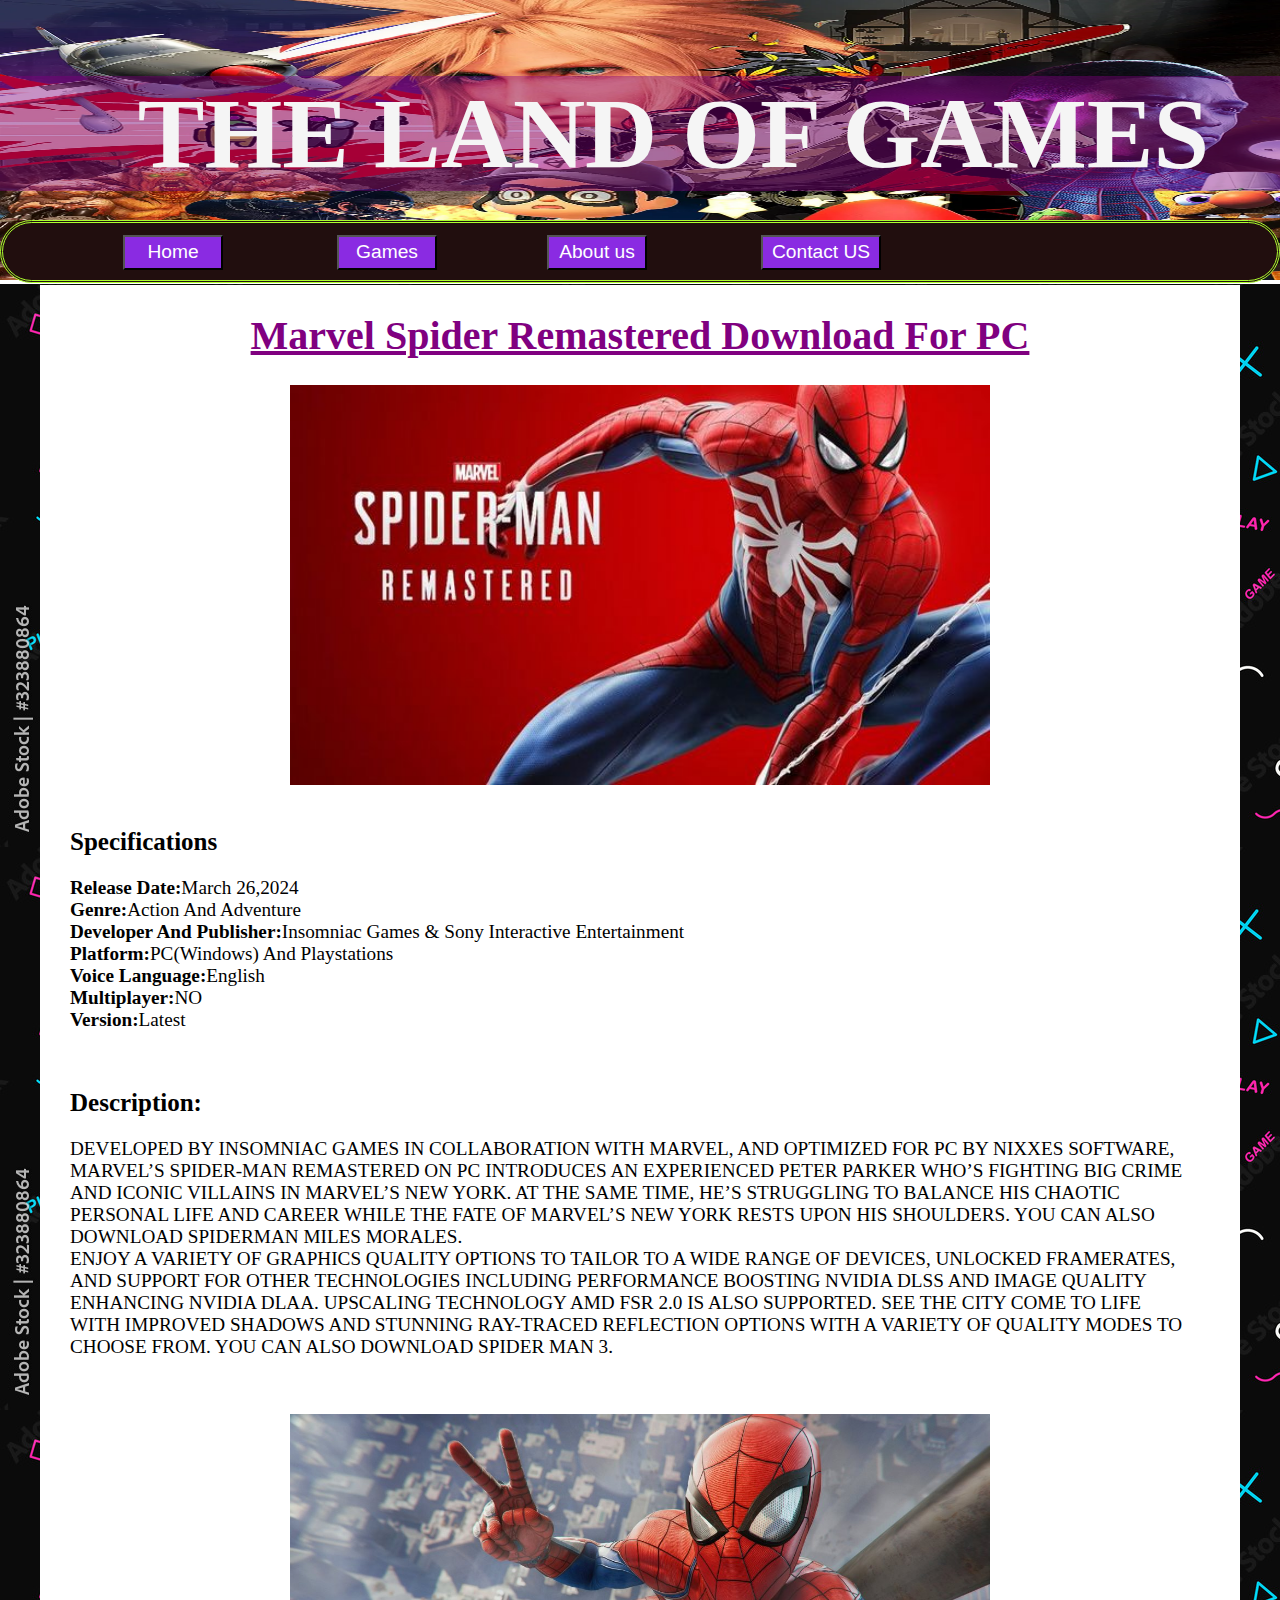
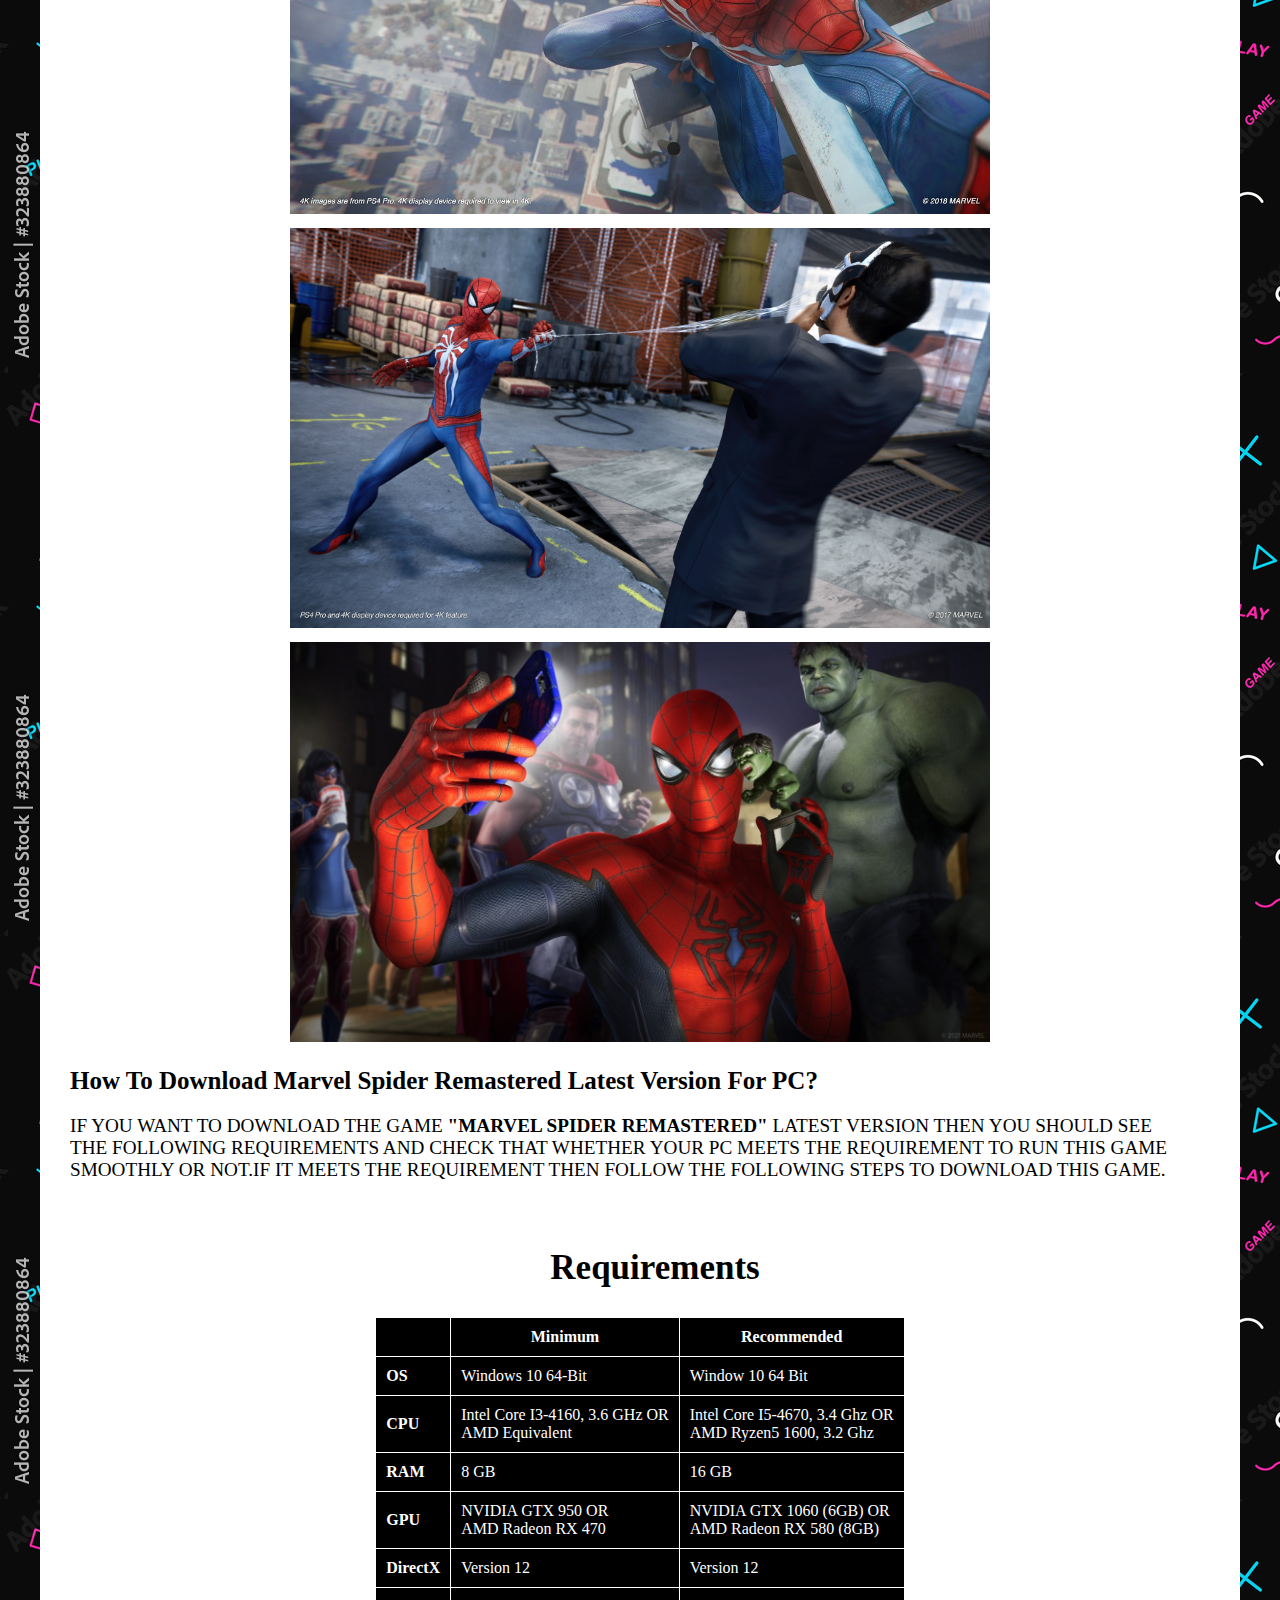
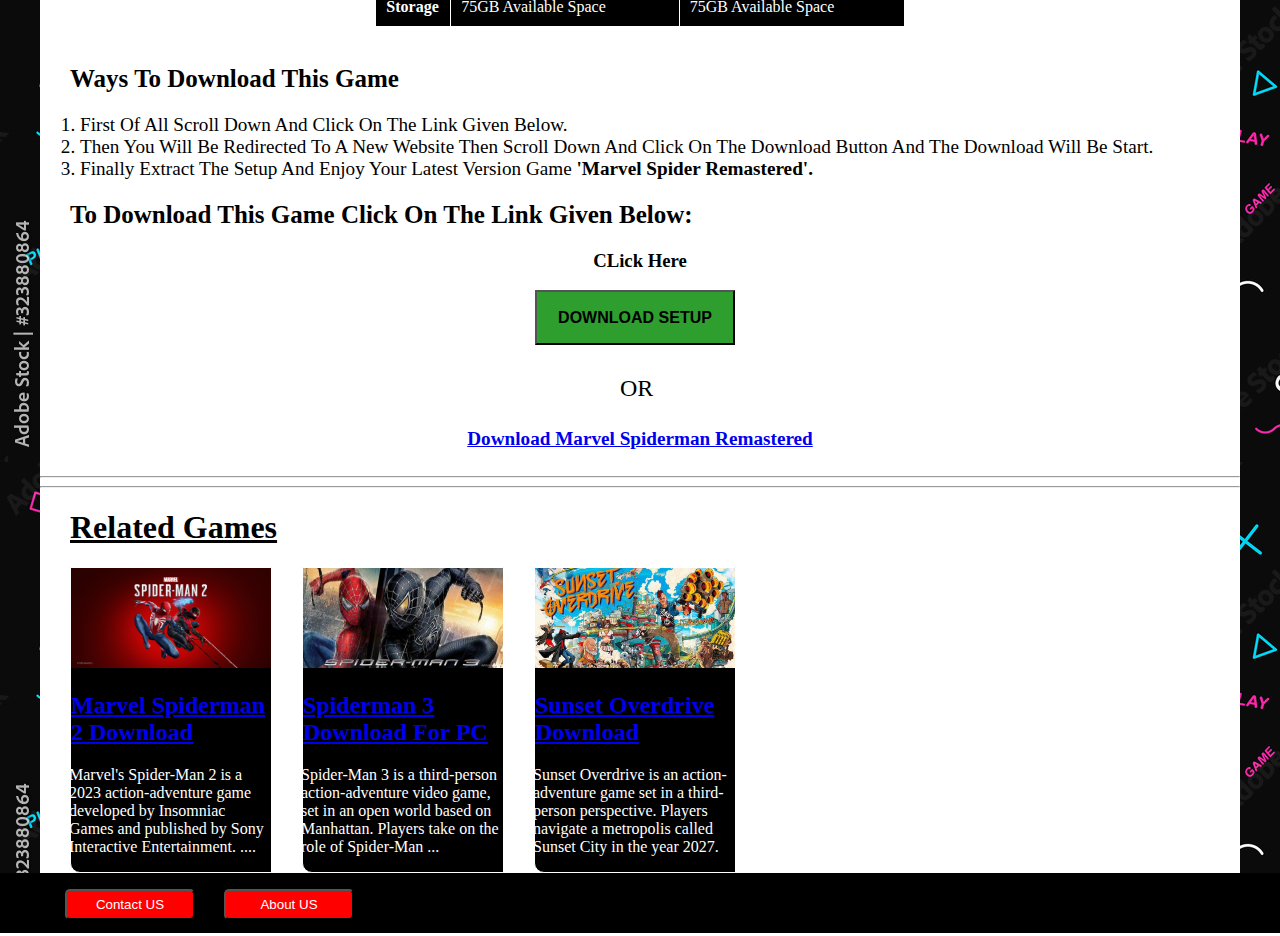
<file: spd/Marvel Spiderman Game-Download-4-PC.html>
<!DOCTYPE html>
<html lang="en">
<head>
   <link rel="icon" type="image/x-icon" href="favicon.ico">
   <meta charset="UTF-8">
   <meta name="viewport" content="width=device-width, initial-scale=1.0">
   <title>Marvel Spiderman  Remastered Game Download For PC</title>
   <link rel="stylesheet" href="spd.css">
   <meta name="Description" content="DEVELOPED BY INSOMNIAC GAMES IN COLLABORATION WITH MARVEL, AND OPTIMIZED FOR PC BY NIXXES SOFTWARE, MARVEL’S SPIDER-MAN REMASTERED ON PC INTRODUCES AN EXPERIENCED PETER PARKER WHO’S FIGHTING BIG CRIME AND ICONIC VILLAINS IN MARVEL’S NEW YORK."/>
   <meta property="og:title" content="Marvel Spiderman  Remastered Game Download For PC"/>
  <meta name="Keyword" content="Marvel Spiderman  Remastered Game Download For PC"/>
   <meta name="Author" content="Publisher Of this website">
   <meta property="og:locale" content="en_US"/>
   <meta property="og:type" content="website"/>
   <meta property="og:description" content="DEVELOPED BY INSOMNIAC GAMES IN COLLABORATION WITH MARVEL, AND OPTIMIZED FOR PC BY NIXXES SOFTWARE, MARVEL’S SPIDER-MAN REMASTERED ON PC INTRODUCES AN EXPERIENCED PETER PARKER WHO’S FIGHTING BIG CRIME AND ICONIC VILLAINS IN MARVEL’S NEW YORK.."/>
  <meta property="og:url" content="https://landofpcgames.online/spd/Marvel Spiderman Game-Download-4-PC.">
 <meta property="og:site_name" content=">Free Download All PC Games - Land Of PC Games"/>
  <meta name="msvalidate.01" content="71B65762A65784288C7533D09ED1EBED"/>
  <link rel="canonical" href="https://landofpcgames.online/spd/Marvel Spiderman Game-Download-4-PC"/>
  <script async src="https://pagead2.googlesyndication.com/pagead/js/adsbygoogle.js?client=ca-pub-3628405196615461"
      crossorigin="anonymous"></script>
      <script type="text/javascript">
       atOptions = {
          'key' : '62c71102ab38c6a93dbe46dbae7caa4d',
          'format' : 'iframe',
          'height' : 250,
          'width' : 300,
          'params' : {}
       };
    </script>
    <script type="text/javascript" src="//www.topcreativeformat.com/62c71102ab38c6a93dbe46dbae7caa4d/invoke.js"></script>
</head>
<body>
    <h1 id="head"> The Land Of Games</h1> <style>#head{color:whitesmoke;background-color :rgba(128, 0, 128, 0.425) ;  text-align: center; font-size: 100px; background-size:1347px; text-transform: uppercase;width: 1347px; }</style>
<div class="header">
   <ul>
   <li><button style="cursor: pointer;"  type="button" onclick="location.href='https://landofpcgames.online'">Home</button></li>
   <li><button style="cursor: pointer;" type="button" onclick="location.href='https://landofpcgames.online'">Games</button>
      <li><button style="cursor: pointer;"  type="button" onclick="location.href='https://landofpcgames.online/aboutus/aboutus.html'">About us</button></li>
   <li><button style="width: 120px; cursor: pointer;" type="button" onclick="location.href='https://landofpcgames.online/contact%20us/contactus.html'" >Contact US</button></li>
   
  </ul>
  <div id="back">
   <div class="container">
       <div id="head3"><h1 id="head2" style="text-align: center; font-size:40px;text-decoration: underline;"><b>Marvel Spider Remastered download for PC</b></h1></div>
       <div class="ima"><img src="-1430135140.jpg" alt="Baldurs gate 2"></div>
       <br>
       <h2 id="h">Specifications</h2>
       <div class="para"><ol>
           <li><b>Release date:</b>March 26,2024</li>
           <li><b>Genre:</b>action and adventure</li>
           <li><b>Developer and Publisher:</b>Insomniac Games & sony Interactive Entertainment</li>
           <li><b>Platform:</b>PC(Windows) and Playstations</li>
           
           <li><b>Voice language:</b>English</li>
          <li><b>Multiplayer:</b>NO</li>
       <li><b>Version:</b>Latest</li>
       </ol></div>
           <br>
       <h2 id="h">Description:</h2>
       <div class="para"><p>Developed by Insomniac Games in collaboration with Marvel, and optimized for PC by Nixxes Software, Marvel’s Spider-Man Remastered on PC introduces an experienced Peter Parker who’s fighting big crime and iconic villains in Marvel’s New York. At the same time, he’s struggling to balance his chaotic personal life and career while the fate of Marvel’s New York rests upon his shoulders. You can also download SpiderMan Miles Morales.<br>Enjoy a variety of graphics quality options to tailor to a wide range of devices, unlocked framerates, and support for other technologies including performance boosting NVIDIA DLSS and image quality enhancing NVIDIA DLAA. Upscaling technology AMD FSR 2.0 is also supported. See the city come to life with improved shadows and stunning ray-traced reflection options with a variety of quality modes to choose from. You can also download Spider Man 3.</p></div>
      <br>
      <div class="para"><p></p></div>
      <div class="ima"><img  src="spiderman-game-marvel_1533882288231.jpg">
         <script type="text/javascript">
            atOptions = {
                'key' : '4b51c8c4988fe2da06068a82d98b274c',
                'format' : 'iframe',
                'height' : 50,
                'width' : 320,
                'params' : {}
            };
        </script>
        <script type="text/javascript" src="//www.topcreativeformat.com/4b51c8c4988fe2da06068a82d98b274c/invoke.js"></script>
   <img style="margin-top: 10px;" src="3248464-spmps4_screen_ps4_webbedmask_e32017_1497331020.jpg">
   <script type="text/javascript">
      atOptions = {
          'key' : '161f14fa58bd608bf8bccd5cc1356358',
          'format' : 'iframe',
          'height' : 60,
          'width' : 468,
          'params' : {}
      };
  </script>
  <script type="text/javascript" src="//www.topcreativeformat.com/161f14fa58bd608bf8bccd5cc1356358/invoke.js"></script>
   <img style="margin-top: 10px;" src="marvels_avengers_spider-man_gameplay_5.jpg"></div>
      <h2 id="h">How to Download Marvel Spider Remastered Latest Version For PC?</h2>
      <p>
     If you want to Download the game <b>"Marvel Spider Remastered"</b> latest version then you should see the following requirements and check that whether your PC meets the requirement to run this game smoothly or not.If it meets the requirement then follow the following steps to download this game.
      </p>
      <br>
      <h2 id="h" style="text-align: center; font-size: 35px;" >Requirements</h2>
      <table><tr>
       <th></th>
       <th>Minimum</th>
       <th>Recommended</th>
      </tr>
   <tr>
   <td><b>OS</b></td>
       <td>Windows 10 64-bit</td>
       <td>Window 10 64 Bit</td>
   </tr>
<tr>
   <td><b>CPU</b></td>
   <td> Intel Core i3-4160, 3.6 GHz OR <br> AMD equivalent</td>
   <td> Intel Core i5-4670, 3.4 Ghz OR<br> AMD Ryzen5 1600, 3.2 Ghz</td>
</tr>
<tr>
   <td><b>RAM</b></td>
<td>8 GB </td>
<td>16 GB</td>
</tr>
<tr>
   <td><b>GPU</b></td>
   <td> NVIDIA GTX 950 OR <br> AMD Radeon RX 470</td>
   <td>NVIDIA GTX 1060 (6GB) OR <br> AMD Radeon RX 580 (8GB)
</td>
</tr>
<tr>
   <td><b>DirectX</b></td>
   <td>Version 12</td>
   <td>Version 12</td>   
</tr>
<tr>
   <td><b>Storage</b></td>
   <td>75GB available space</td>
   <td>75GB available space</td>
</tr>
</table><br>
<div><h2 id="h">Ways To Download this Game</h2></div>
<div id="way"><ol>
  <li>First Of all scroll down and click on the link given below.</li> 
  <li>then you will be redirected to a new website then scroll down and click on the download button and the download will be start.</li>
  <li>finally extract the setup and enjoy your latest version game <b>'Marvel Spider Remastered'.</b></li>
</ol>
</div>
<div><script async="async" data-cfasync="false" src="//pl23540604.highrevenuenetwork.com/daf2fba0c5307722f8243463a1102e93/invoke.js"></script>
   <div id="container-daf2fba0c5307722f8243463a1102e93"></div></div>
<div><h2 id="h">To Download this game click on the link given below:</h2></div>
<div><h3 id="f" style="font-size: xx-larger;">CLick Here</h3></div>
<div><button id="download" onclick="location.href='https://www.highrevenuenetwork.com/cjfxu5wps?key=608a4cb5f2ff99a74c05bd24e6324c9d'"><b>Download Setup</b></button></button></div><div style="margin-left: 580px; margin-top: 30px; font-size: 1.5rem;" >OR</div>
<div><h4><a href="https://ipcgames.com/spider-man-remastered-free-download/" target="_blank">Download Marvel Spiderman Remastered</a></h4></div>
<hr><hr>
<h1 style="margin-left: 30px; text-decoration: underline;">Related Games</h1>
<div class="footer"> 
  <div class="first">
      <div class="f2"><img src="marvels-spider-man-3840x2160-11609.jpeg" alt=""></div>
      <div class="head"><h2 id="hea"><a href="https://www.apunkagames.com/2013/09/spiderman-2-game.html" target="_blank">Marvel Spiderman 2 Download</a></h2></div>
      <div class="p2"><p id="p2">Marvel's Spider-Man 2 is a 2023 action-adventure game developed by Insomniac Games and published by Sony Interactive Entertainment. ....</p></div>
  </div>
  <div class="first">
  <div class="f2"><img src="Spider-Man-3-Cover.jpg" alt=""></div>
  <div class="head"><h2 id="hea"><a href="https://www.arealgamer.org/spider-man-3/" target="_blank">Spiderman 3 Download For PC</a></h2></div>
  <div class="p2"><p id="p2">Spider-Man 3 is a third-person action-adventure video game, set in an open world based on Manhattan. Players take on the role of Spider-Man ...</p></div>
  </div>
  <div class="first">
<div class="f2"><img src="Sunset-Overdrive-Review.jpg" alt=""></div>
<div class="head"><h2 id="hea"><a href="https://oceansofgamess.com/sunset-overdrive-free-download/" target="_blank">Sunset overdrive Download</a></h2></div>
<div class="p2"><p id="p2">Sunset Overdrive is an action-adventure game set in a third-person perspective. Players navigate a metropolis called Sunset City in the year 2027. 
</p></div>
  </div>
</div>
</div>
</div>
</div>
 
<div class="footer2">
    <ol id="fi">
        <button style="cursor: pointer;" id="fiii" type="button" onclick="location.href='https://landofpcgames.online/contact%20us/contactus.html'"> Contact US</button>
      <button style="cursor: pointer;" id="fiii" type="button" onclick="location.href='https://landofpcgames.online/aboutus/aboutus.html'">About US</button>
    </ol>
 </div> 
</body>
</html>
</file>
<file: style.css>
body{
padding: 0; background-image: url(jbareham_201201_ecl1050_goty_2020_top_50_02.0.jpg); 
margin: 0; background-repeat: no-repeat;background-size: 1355px  291px; margin-top: 2cm; width: 1000px;} 
.nav{
   list-style-type: none;
   background-color:#210e0e; margin-top: 5cm;
   color: white; margin: 0px; border-radius: 3cm; border-style:double; border-color: greenyellow;margin-top: 3cm; height: 57px; width: 1300px;}
   .nav li {
 display: inline-block; padding: 30px; transition: 0.2s; margin-left: 50px;margin-top: -0.25cm; margin-bottom: auto;}
 .nav li button{
   background-color: blueviolet; height:35px; width: 100px;font-size: larger; transition-duration:  0.4s; margin-top: -4cm;margin-bottom: 2cm;
   transition-property: all;box-shadow: 1px 1px 3px white ; 
      }
   .nav li button:hover{
   background-color: aquamarine; border-radius: 20px; color: black; 
      }
.container{
   display: flex; width: 800px; height: 2800px;align-content: space-around;  border: 0.5px solid blue;
   margin-left:98px; margin-top: 0.8cm;
   background-size: 1340px 1268px; background-image: url(cool-geometric-triangular-figure-neon-laser-light-great-backgrounds-wallpapers_181624-9331.jpg);margin-bottom: 10px;flex-flow: wrap; background-repeat: repeat-y; 
}
.item{
   width: 350px; box-sizing: border-box;  background-color: black; color: whitesmoke;box-shadow: 0 5px 8px 0px white; margin-left: auto; margin-right: auto; margin-top: -10px; margin-bottom: auto;
   height: auto; text-transform: capitalize;flex-wrap: wrap; 
}
.container img{
   width: 350px;
   height: 200px;padding-left: -20px; position: relative; transition-duration: 0.s;transition-property: width,height,overflow; border-radius: 5px;}
   .container img:hover{
width: 352px;height: aut; overflow: hidden;
   }
#btn{
   background-color: green; color: wheat; margin-bottom: auto;margin-top: 20px;margin-left: 6.5cm; height: 1cm; font-size: larger;transition-duration: 0.2s;transition-property: all;
}
#btn:hover{
   background-color:black;color: white; border-radius: 10px;
}
#btn1{
   background-color: green; color: wheat; margin-bottom: auto;margin-top: 40px;margin-left: 6.5cm; height: 1cm; font-size: larger; 
}
#head{
  padding-left: 13.5cm; color: wheat; margin-left:-3.4cm;}
#img{
   padding-left: 15.5cm;
}  
#back{
  background-image: url(1000_F_323880864_TPsH5ropjEBo1ViILJmcFHJqsBzorxUB.jpg); margin-top: 0cm; margin-left: -10px;width: 1359px; background-attachment: fixed;
}
.footer{
   height: 60px; background-color: Black; color: white;width:1349px;
}
a{
   color: royalblue;
}
a:hover{
   background-color: rgba(255, 0, 0, 0.288);
}
a::after{
   color: purple;
}

#fi{
   list-style-type: none; display: inline-block;
}
#fiii{
      display: inline-block; padding-left: auto;padding-top:auto; padding-bottom: auto; padding-right: auto; background-color: red; width:130px; height: 31px; margin-left: 25px;transition-duration: 0.5s;transition-property:border-radius;color: white; margin-top: auto;margin-bottom: auto; border-radius: 5px;
}
#fiii:hover{
   background-color:greenyellow; color: Red; border-radius: 20px;
}
.header{
   margin-top: -2cm;
}
::placeholder{
   color: purple;
}
ol{
   list-style-type: none;
}
ol li button p{
   font-size: xx-large; 
}
.ad{
   background-color:white;display: flex;  justify-content: center; width:380px; height: 2770px;justify-content: center; flex-wrap: wrap;
float: right;margin-top: 6.5cm; margin-right: 50px;position: sticky; margin-left:10px;
}
 #adh{
   background-color: blue; background-size: 380px 50px;width:350px; height: 45px; margin-top: 2px; border-radius: 30px;text-align: center; padding-top: auto; padding-top: 10px; font-family: sans-serif; text-transform: uppercase; animation-duration: 5s;animation-name: change;animation-delay: 0.5s; animation-iteration-count: infinite;
}
@keyframes change {
   0%{ background-color: blue;}
   25%{ background-color: green;}
   50%{ background-color: red;}
   75%{background-color: white;}
   100%{background-color: yellow;}
}
.page{
   display: flex; align-items: center; background-color: #fff;color: #383838;padding: 10px 40px;border-radius: 6px;
}
#order{
margin: 20px 30px;
}
#order li{
   display: inline-block;list-style-type: none;margin: 0px 10px;width: 45px;height: 45px;border-radius: 50%;text-align: center;font-size: 22px; font-weight: 500; line-height: 45px;cursor: pointer;
}
.btn1,.btn2{
   display: inline-flex;align-items: center;font-size: 22px;font-weight: 500;color:#383838 ;background: transparent;outline: none;border: none; cursor: pointer;
}
.btn1 img{
   width: 24px;margin-right: 15px;
}
.btn2 img{
   width: 24px;margin-right: 15px; transform: rotate(180deg);
}
ul li.active{
color: #fff;
background-image: linear-gradient(#ff4568, #ff4568);
background-repeat: no-repeat;
}
</file>
<file: contact us/contact.css>
body{
    padding: 0; background-image: url(jbareham_201201_ecl1050_goty_2020_top_50_02.0.jpg); 
    margin: 0; background-repeat: no-repeat;background-size: 1600px  340px; margin-top: 2cm;} 
    ul{
       list-style-type: none;
       background-color:#210e0e;background-position: top; margin-bottom: -3cm;
       color: white; margin: 0px; border-radius: 3cm; border-style:double; border-color: greenyellow;margin-top: 2cm; height: 57px;}
    ul li{
     display: inline-block; padding: 30px; transition: 0.2s; margin-left: 50px; margin-top: -0.22cm;
    }
   ul li button{
background-color: blueviolet; height:35px;margin-top: -35px; width: 100px;font-size: larger; color: white; transition-duration: 0.4s;
transition-property: all;
   }
   ul li button:hover{
background-color: aquamarine; border-radius: 20px; color: black;
   }
    ul li:hover .dropdown{
    display: block; position: absolute;margin-left: -0.6cm;margin-top: 0.55cm; 
    }
    .back{
        height: 400px; width: 1340px; background-image: url(1000_F_323880864_TPsH5ropjEBo1ViILJmcFHJqsBzorxUB.jpg); background-size: 1340px 400px; display: flex;align-items: center;
    }
    .main{
       margin-left: -8cm;
    }
   .my{
        background-color: aliceblue;height: 400px;width: 600px; text-align: center; margin-top: -10.6cm; margin-left:15.3cm;margin-right: 0;align-items: center;border: 0.5px solid black; font-size: larger;text-decoration:underline ;
    }
    .my p{
        text-transform: uppercase; font-size: large;font-style: italic;font-family: cursive;
    }
    .side{
        width: 445px; height: 394px;float: right; background-color:green;  box-shadow: 5px; margin-top: -10.6cm;border: 0.1cm black solid; color: goldenrod;
    }
    .side img{
        width: 122px; height: 80px; float: left;
    }
    .side h2{
        text-align: center; text-transform: uppercase; text-decoration: solid; text-decoration: underline; color: white;
    }
    .side h2 a{
color: royalblue; text-transform: capitalize;
    }
</file>
<file: cyberpunk2077/cyp 2077.css>
body{
    padding: 0; background-image: url(jbareham_201201_ecl1050_goty_2020_top_50_02.0.jpg); 
    margin: 0; background-repeat: no-repeat;background-size: 1600px  280px; margin-top: 2cm;} 
    ul{
       list-style-type: none;
       background-color:#210e0e;background-position: top; margin-bottom: -3cm;
       color: white; margin: 0px; border-radius: 3cm; border-style:double; border-color: greenyellow;margin-top: -1cm; height: 57px;}
    ul li{
     display: inline-block; padding: 30px; transition: 0.2s; margin-left: 50px; margin-top: -0.22cm;
    }
    ul li button{
    background-color: blueviolet; height:35px;margin-top: -35px; width: 100px;font-size: larger; color: white; transition-duration: 0.4s;
    transition-property: all;
    }
    ul li button:hover{
    background-color: aquamarine; border-radius: 20px; color: black;
    }
    ul li:hover .dropdown{
    display: block; position: absolute;margin-left: -0.6cm;margin-top: 0.55cm; 
    }
    #back{
        background-image: url(1000_F_323880864_TPsH5ropjEBo1ViILJmcFHJqsBzorxUB.jpg);width: auto;height:auto;margin-top: -20px;display: flex;justify-content: center;margin-top: 1px;
    }
    .container{
        background-color:white; width: 1200px ;height: auto; margin-top:1px; text-transform: capitalize;
    }
    .ima img{
        width: 700px;height: 400px; margin-left:250px; }
    p{
        font-style:normal; font-weight: 200; font-size: larger; text-transform: uppercase; color: black; font-family: serif;font-weight: 500; width: 1120px;margin-left: 30px;
    }   
    .para ol{
        list-style-type: none; font-size: larger; margin-left: -10px;
    } 
    table,tr th,td{
        border: 1px solid white; border-collapse: collapse; padding: 10px;background-color: black; color: white;margin-left: 300px;
    }
    table{
        height: 272px;margin-left: auto;margin-right: auto;
    }
    #h{
        margin-left: 30px; font-size:25px;
    }
    #way ol{
    font-size:larger;
    }
     #f{
        text-align: center;
     }   
    h4{
        text-align: center;font-size: larger;
    }
    h4 a:hover{
        color: blue;
    }
    .footer{
        margin-left: 30px; display: flex; flex-wrap: wrap; justify-content: space-between;float: left; 
    }
    .f2 img{
        width: 200px;height: 100px;
    }
    #p2{
        margin-left: -2px; width: 200px; font-style: normal;font-size: medium; text-transform: initial;color: white; 
    } 
    .first{
        border: 0.5px white solid; background-color: black; margin-right: 30px;}
    #hea{
        width: 200px;
    }
 #hea :hover{
 color: white;
 }
 #hea :visited{
    color: white;
 }
 #head2{
    color:purple;  cursor: pointer;
 }
 #head2 :hover{
    color: blueviolet;
 }
 #head2:visited{
    color:red;
 }

 #fi{
    list-style-type: none; display: inline-block;
 }
 #fiii{
       display: inline-block; padding-left: auto;padding-top:auto; padding-bottom: auto; padding-right: auto; background-color: red; width:130px; height: 31px; margin-left: 25px;transition-duration: 0.5s;transition-property:border-radius;color: white; margin-top: auto;margin-bottom: auto; border-radius: 5px;
 }
 #fiii:hover{
    background-color:greenyellow; color: Red; border-radius: 20px;}
    .footer2{
        height: 60px; background-color: Black; color: white;width:1347px;}  
        #download{
            width: 200px;height: 55px; background-color: rgb(46, 158, 46);font-size: 1.0rem; text-transform: uppercase; cursor: pointer;margin-left: 495px; }
</file>
<file: Ea 2007/e2007.css>
body{
    padding: 0; background-image: url(jbareham_201201_ecl1050_goty_2020_top_50_02.0.jpg); 
    margin: 0; background-repeat: no-repeat;background-size: 1600px  280px; margin-top: 2cm;} 
    ul{
       list-style-type: none;
       background-color:#210e0e;background-position: top; margin-bottom: -3cm;
       color: white; margin: 0px; border-radius: 3cm; border-style:double; border-color: greenyellow;margin-top: -1cm; height: 57px;}
    ul li{
     display: inline-block; padding: 30px; transition: 0.2s; margin-left: 50px; margin-top: -0.22cm;
    }
    ul li button{
    background-color: blueviolet; height:35px;margin-top: -35px; width: 100px;font-size: larger; color: white; transition-duration: 0.4s;
    transition-property: all;
    }
    ul li button:hover{
    background-color: aquamarine; border-radius: 20px; color: black;
    }
    ul li:hover .dropdown{
    display: block; position: absolute;margin-left: -0.6cm;margin-top: 0.55cm; 
    }
    #back{
        background-image: url(1000_F_323880864_TPsH5ropjEBo1ViILJmcFHJqsBzorxUB.jpg);width: auto;height:auto;margin-top: -20px;display: flex;justify-content: center;margin-top: 1px;
    }
    .container{
        background-color:white; width: 1200px ;height: auto; margin-top:1px; text-transform: capitalize;
    }
    .ima img{
        width: 700px;height: 400px; margin-left:250px; }
    p{
        font-style:normal; font-weight: 200; font-size: larger; text-transform: uppercase; color: black; font-family: serif;font-weight: 500; width: 1120px;margin-left: 30px;
    }   
    .para ol{
        list-style-type: none; font-size: larger; margin-left: -10px;
    } 
    table,tr th,td{
        border: 1px solid white; border-collapse: collapse; padding: 10px;background-color: black; color: white;margin-left: 300px;
    }
    table{
        height: 272px;margin-left: auto; margin-right: auto;
    }
    #h{
        margin-left: 30px; font-size:25px;
    }
    #way ol{
    font-size:larger;
    }
     #f{
        text-align: center;
     }   
    h4{
        text-align: center;font-size: larger;
    }
    h4 a:hover{
        color: blue;
    }
    .f2 img{
        width: 200px;height: 100px;
    }
    #p2{
        margin-left: -2px; width: 200px; font-style: normal;font-size: medium; text-transform: initial;color: white; 
    } 
    .first{
        border: 0.5px white solid; background-color: black; margin-right: 30px; border-radius: 0px 0px 0px 10px;}
    #hea{
        width: 200px;
    }
 #hea :hover{
 color: white;
 }
 #hea :visited{
    color: white;
 }
 #head2{
    color:purple;  cursor: pointer;
 }
 #head2 :hover{
    color: blueviolet;
 }
 #head2:visited{
    color:red;
 }

 #fi{
    list-style-type: none; display: inline-block;
 }
 #fiii{
       display: inline-block; padding-left: auto;padding-top:auto; padding-bottom: auto; padding-right: auto; background-color: red; width:130px; height: 31px; margin-left: 25px;transition-duration: 0.5s;transition-property:border-radius;color: white; margin-top: auto;margin-bottom: auto; border-radius: 5px;
 }
 #fiii:hover{
    background-color:greenyellow; color: Red; border-radius: 20px;}
    .footer2{
        height: 60px; background-color: Black; color: white;width:1347p}
        .footer{
            margin-left: 30px; display: flex; flex-wrap: wrap; justify-content: space-between;float: left;} 
            #download{
                width: 200px;height: 55px; background-color: rgb(46, 158, 46);font-size: 1.0rem; text-transform: uppercase; cursor: pointer;margin-left: 495px; }
</file>
<file: gof1/gof.css>
body{
    padding: 0; background-image: url(jbareham_201201_ecl1050_goty_2020_top_50_02.0.jpg); 
    margin: 0; background-repeat: no-repeat;background-size: 1600px  280px; margin-top: 2cm;} 
    ul{
       list-style-type: none;
       background-color:#210e0e;background-position: top; margin-bottom: -3cm;
       color: white; margin: 0px; border-radius: 3cm; border-style:double; border-color: greenyellow;margin-top: -1cm; height: 57px;}
    ul li{
     display: inline-block; padding: 30px; transition: 0.2s; margin-left: 50px; margin-top: -0.22cm;
    }
    ul li button{
    background-color: blueviolet; height:35px;margin-top: -35px; width: 100px;font-size: larger; color: white; transition-duration: 0.4s;
    transition-property: all;
    }
    ul li button:hover{
    background-color: aquamarine; border-radius: 20px; color: black;
    }
    ul li:hover .dropdown{
    display: block; position: absolute;margin-left: -0.6cm;margin-top: 0.55cm; 
    }
    #back{
        background-image: url(1000_F_323880864_TPsH5ropjEBo1ViILJmcFHJqsBzorxUB.jpg);width: auto;height:auto;margin-top: -20px;display: flex;justify-content: center;margin-top: 1px;
    }
    .container{
        background-color:white; width: 1200px ;height: auto; margin-top:1px; text-transform: capitalize;
    }
    .ima img{
        width: 700px;height: 400px; margin-left:250px; }
    p{
        font-style:normal; font-weight: 200; font-size: larger; text-transform: uppercase; color: black; font-family: serif;font-weight: 500; width: 1120px;margin-left: 30px;
    }   
    .para ol{
        list-style-type: none; font-size: larger; margin-left: -10px;
    } 
    table,tr th,td{
        border: 1px solid white; border-collapse: collapse; padding: 10px;background-color: black; color: white;margin-left: 300px;
    }
    table{
        height: 272px;
    }
    #h{
        margin-left: 30px; font-size:25px;
    }
    #way ol{
    font-size:larger;
    }
     #f{
        text-align: center;
     }   
    h4{
        text-align: center;font-size: larger;
    }
    h4 a:hover{
        color: blue;
    }
    .f2 img{
        width: 200px;height: 100px;
    }
    #p2{
        margin-left: -2px; width: 200px; font-style: normal;font-size: medium; text-transform: initial;color: white; 
    } 
    .first{
        border: 0.5px white solid; background-color: black; margin-right: 30px; border-radius: 0px 0px 0px 10px;}
    #hea{
        width: 200px;
    }
 #hea :hover{
 color: white;
 }
 #hea :visited{
    color: white;
 }
 #head2{
    color:purple;  cursor: pointer;
 }
 #head2 :hover{
    color: blueviolet;
 }
 #head2:visited{
    color:red;
 }

 #fi{
    list-style-type: none; display: inline-block;
 }
 #fiii{
       display: inline-block; padding-left: auto;padding-top:auto; padding-bottom: auto; padding-right: auto; background-color: red; width:130px; height: 31px; margin-left: 25px;transition-duration: 0.5s;transition-property:border-radius;color: white; margin-top: auto;margin-bottom: auto; border-radius: 5px;
 }
 #fiii:hover{
    background-color:greenyellow; color: Red; border-radius: 20px;}
    .footer2{
        height: 60px; background-color: Black; color: white;width:1347p}
        .footer{
            margin-left: 30px; display: flex; flex-wrap: wrap; justify-content: space-between;float: left;}
 #download{
                width: 200px;height: 55px; background-color: rgb(46, 158, 46);font-size: 1.0rem; text-transform: uppercase; cursor: pointer;margin-left: 495px; }
</file>
<file: rdr2/rr2.css>
body{
padding: 0;
/*    background-image: url(jbareham_201201_ecl1050_goty_2020_top_50_02.0.jpg);  */
margin: 0; background-repeat: no-repeat;background-size: 1600px  280px; margin-top: 2cm;} 
ul{
   list-style-type: none;
   background-color:#210e0e;background-position: top; margin-bottom: -3cm;
   color: white; margin: 0px; border-radius: 3cm; border-style:double; border-color: greenyellow;margin-top: -1cm; height: 57px;}
ul li{
 display: inline-block; padding: 30px; transition: 0.2s; margin-left: 50px; margin-top: -0.22cm;
}
ul li button{
background-color: blueviolet; height:35px;margin-top: -35px; width: 100px;font-size: larger; color: white; transition-duration: 0.4s;
transition-property: all;
}
ul li button:hover{
background-color: aquamarine; border-radius: 20px; color: black;
}
ul li:hover .dropdown{
display: block; position: absolute;margin-left: -0.6cm;margin-top: 0.55cm; 
}
#back{
    background-image: url(1000_F_323880864_TPsH5ropjEBo1ViILJmcFHJqsBzorxUB.jpg);width: auto;height:auto;margin-top: -20px;display: flex;justify-content: center;margin-top: 1px;
}
.container{
    background-color:white; width: 1200px ;height: auto; margin-top:1px; text-transform: capitalize;
}
.ima img{
    width: 700px;height: 400px; margin-left:250px; }
p{
    font-style:normal; font-weight: 200; font-size: larger; text-transform: uppercase; color: black; font-family: serif;font-weight: 500; width: 1120px;margin-left: 30px;
}   
.para ol{
    list-style-type: none; font-size: larger; margin-left: -10px;
} 
table,tr th,td{
    border: 1px solid white; border-collapse: collapse; padding: 10px;background-color: black; color: white;margin-left: 370px;
}
table{
    height: 272px;
}
#h{
    margin-left: 30px; font-size:25px;
}
#way ol{
font-size:larger;
}
#f{
    text-align: center;
 }   
h4{
    text-align: center;font-size: larger;}
    h4 a:hover{
        color: blue;
    }
.f2 img{
    width: 200px;height: 100px;
}
#p2{
    margin-left: -2px; width: 200px; font-style: normal;font-size: medium; text-transform: initial;color: white; 
} 
.first{
    border: 0.5px white solid; background-color: black; margin-right: 30px; border-radius: 0px 0px 0px 10px;}
#hea{
    width: 200px;
}
#hea :hover{
color: white;
}
#hea :visited{
color: white;
}
#head2{
color:purple;  cursor: pointer;
}
#head2 :hover{
color: blueviolet;
}
#head2:visited{
color:red;
}

#fi{
list-style-type: none; display: inline-block;
}
#fiii{
 cursor: pointer;  display: inline-block; padding-left: auto;padding-top:auto; padding-bottom: auto; padding-right: auto; background-color: red; width:130px; height: 31px; margin-left: 25px;transition-duration: 0.5s;transition-property:border-radius;color: white; margin-top: auto;margin-bottom: auto; border-radius: 5px;
}
#fiii:hover{
background-color:greenyellow; color: Red; border-radius: 20px;}
.footer2{
    height: 60px; background-color: Black; color: white;width:1347p}
.footer{
        margin-left: 30px; display: flex; flex-wrap: wrap; justify-content: space-between;float: left;}
        #download{
            width: 200px;height: 55px; background-color: rgb(46, 158, 46);font-size: 1.0rem; text-transform: uppercase; cursor: pointer;margin-left: 495px; }
</file>
<file: spd/spd.css>
body{
    padding: 0; background-image: url(jbareham_201201_ecl1050_goty_2020_top_50_02.0.jpg); 
    margin: 0; background-repeat: no-repeat;background-size: 1600px  280px; margin-top: 2cm;} 
    ul{
       list-style-type: none;
       background-color:#210e0e;background-position: top; margin-bottom: -3cm;
       color: white; margin: 0px; border-radius: 3cm; border-style:double; border-color: greenyellow;margin-top: -1cm; height: 57px;}
    ul li{
     display: inline-block; padding: 30px; transition: 0.2s; margin-left: 50px; margin-top: -0.22cm;
    }
    ul li button{
    background-color: blueviolet; height:35px;margin-top: -35px; width: 100px;font-size: larger; color: white; transition-duration: 0.4s;
    transition-property: all;
    }
    ul li button:hover{
    background-color: aquamarine; border-radius: 20px; color: black;
    }
    ul li:hover .dropdown{
    display: block; position: absolute;margin-left: -0.6cm;margin-top: 0.55cm; 
    }
    #back{
        background-image: url(1000_F_323880864_TPsH5ropjEBo1ViILJmcFHJqsBzorxUB.jpg);width: auto;height:auto;margin-top: -20px;display: flex;justify-content: center;margin-top: 1px;
    }
    .container{
        background-color:white; width: 1200px ;height: auto; margin-top:1px; text-transform: capitalize;
    }
    .ima img{
        width: 700px;height: 400px; margin-left:250px; }
    p{
        font-style:normal; font-weight: 200; font-size: larger; text-transform: uppercase; color: black; font-family: serif;font-weight: 500; width: 1120px;margin-left: 30px;
    }   
    .para ol{
        list-style-type: none; font-size: larger; margin-left: -10px;
    } 
    table,tr th,td{
        border: 1px solid white; border-collapse: collapse; padding: 10px;background-color: black; color: white;margin-left: auto; margin-right: auto;
    }
    table{
        height: 272px;
    }
    #h{
        margin-left: 30px; font-size:25px;
    }
    #way ol{
    font-size:larger;
    }
     #f{
        text-align: center;
     }   
    h4{
        text-align: center;font-size: larger;
    }
    h4 a:hover{
        color: blue;
    }
    .f2 img{
        width: 200px;height: 100px;
    }
    #p2{
        margin-left: -2px; width: 200px; font-style: normal;font-size: medium; text-transform: initial;color: white; 
    } 
    .first{
        border: 0.5px white solid; background-color: black; margin-right: 30px; border-radius: 0px 0px 0px 10px;}
    #hea{
        width: 200px;
    }
    #hea :hover{
    color: white;
    }
    #hea :visited{
    color: white;
    }
    #head2{
    color:purple;  cursor: pointer;
    }
    #head2 :hover{
    color: blueviolet;
    }
    #head2:visited{
    color:red;
    }
    
    #fi{
    list-style-type: none; display: inline-block;
    }
    #fiii{
       display: inline-block; padding-left: auto;padding-top:auto; padding-bottom: auto; padding-right: auto; background-color: red; width:130px; height: 31px; margin-left: 25px;transition-duration: 0.5s;transition-property:border-radius;color: white; margin-top: auto;margin-bottom: auto; border-radius: 5px;
    }
    #fiii:hover{
    background-color:greenyellow; color: Red; border-radius: 20px;}
    .footer2{
        height: 60px; background-color: Black; color: white;width:1347p}
    .footer{
            margin-left: 30px; display: flex; flex-wrap: wrap; justify-content: space-between;float: left;}
            #download{
                width: 200px;height: 55px; background-color: rgb(46, 158, 46);font-size: 1.0rem; text-transform: uppercase; cursor: pointer;margin-left: 495px; }
</file>
